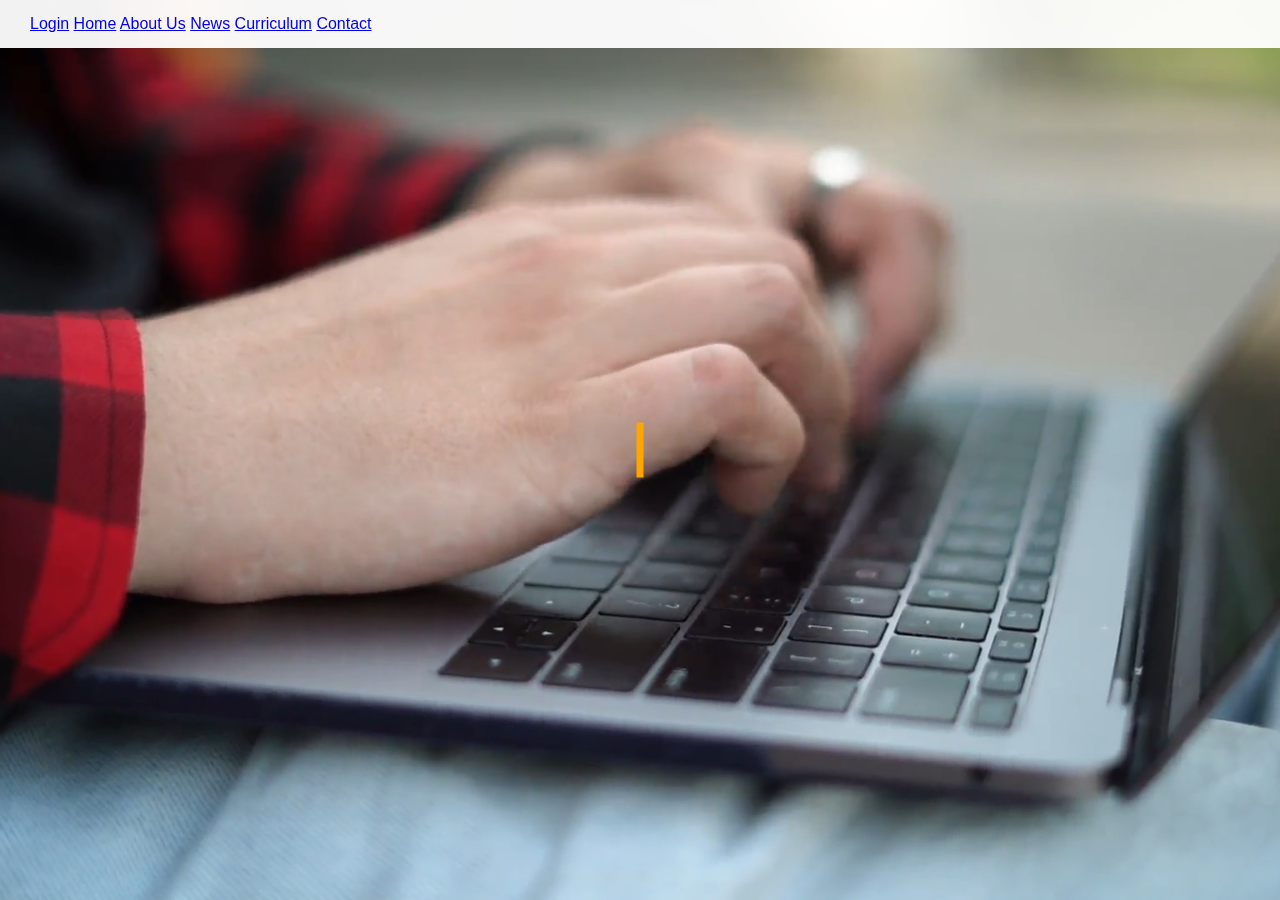
<file: index.html>
<!doctype html>
<html lang="en">

<head>
  <meta charset="utf-8">
  <meta name="viewport" content="width=device-width, initial-scale=1">
  <link rel="stylesheet" href="css/styles.css">
  <link rel="stylesheet" href="css/home_style.css">
  <title>Algebra University College</title>
</head>

<body>

  <div id="navbar-placeholder"></div>

  <script src="https://code.jquery.com/jquery-3.7.1.min.js"></script>
  <script src="js/navbar.js"></script>
  <script>
    loadNavbar();
  </script>

  <section>
    <video class="video-bg" autoplay muted loop>
      <source src="./video/typingOnlaptop.mp4" type="video/mp4">
      Your browser does not support the video tag.
    </video>

    <div class="text-overlay">
      Welcome to our website
    </div>
  </section>
</body>

</html>
</file>
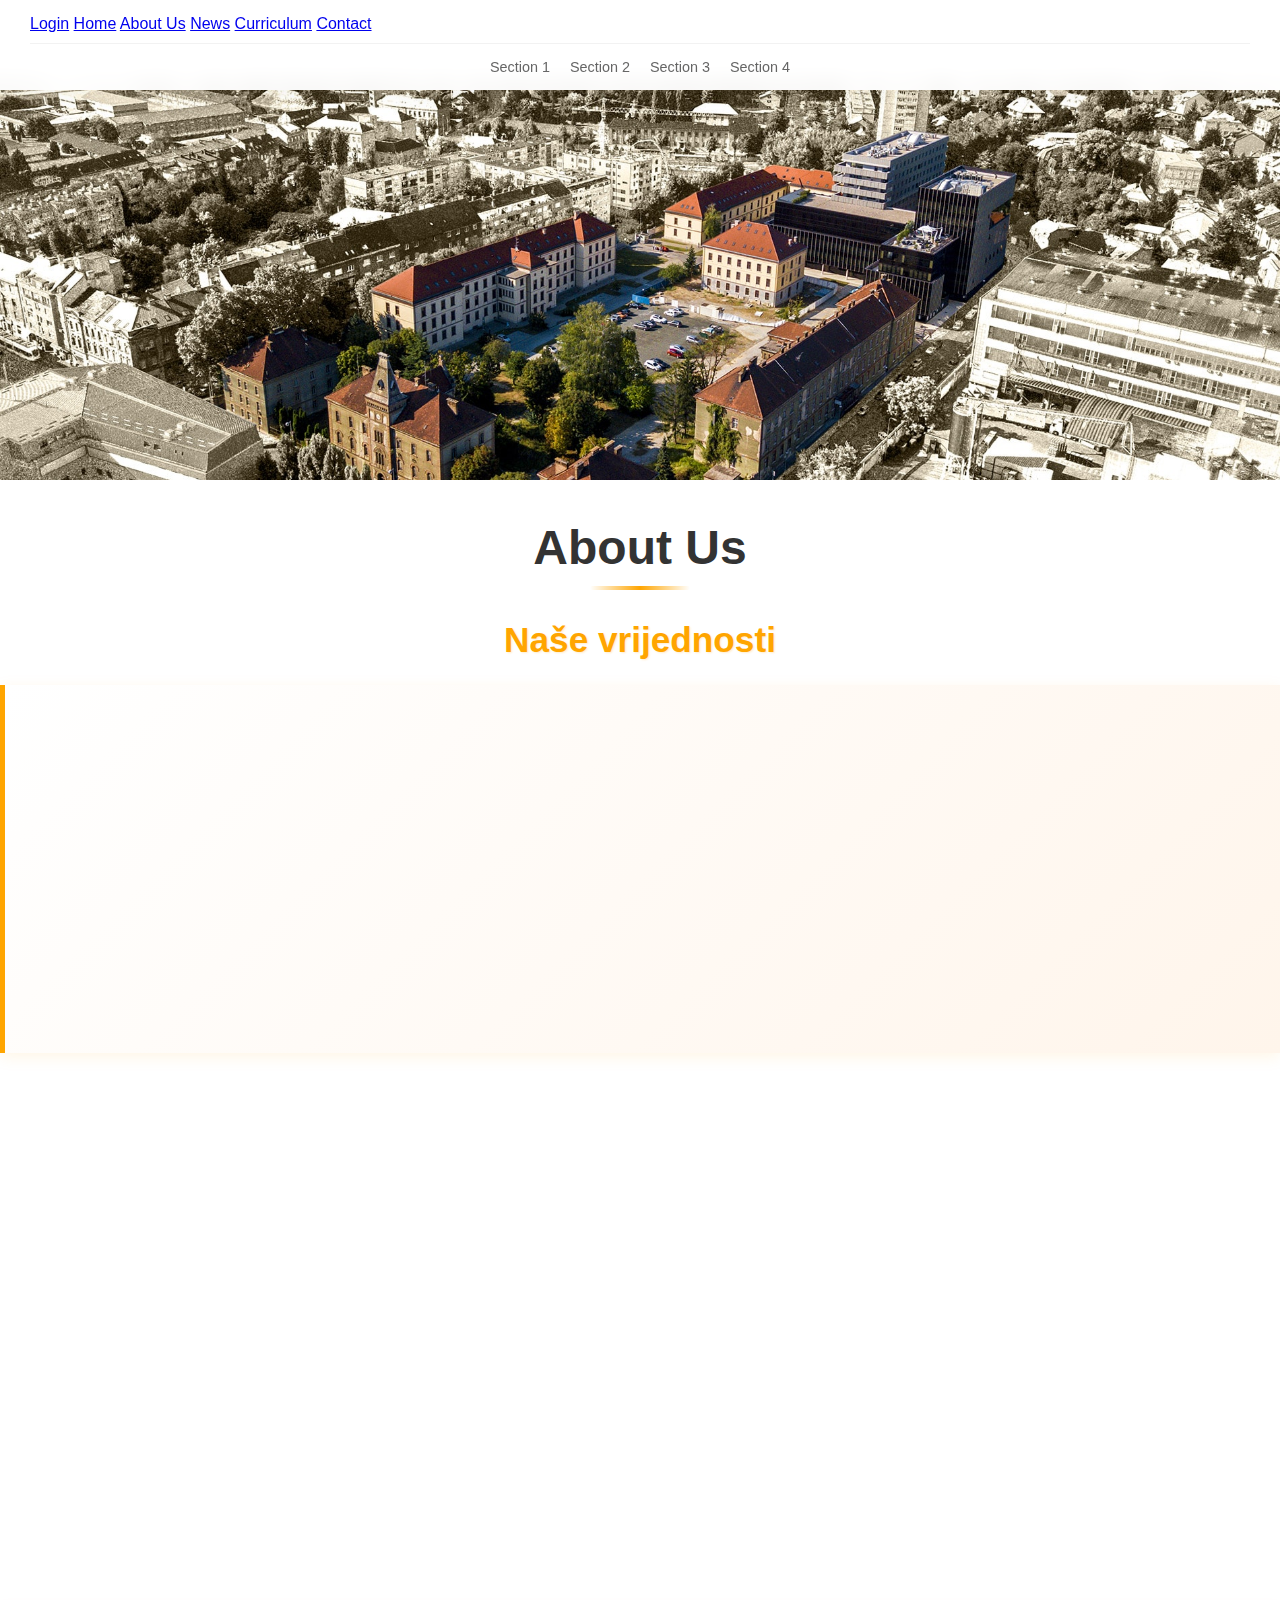
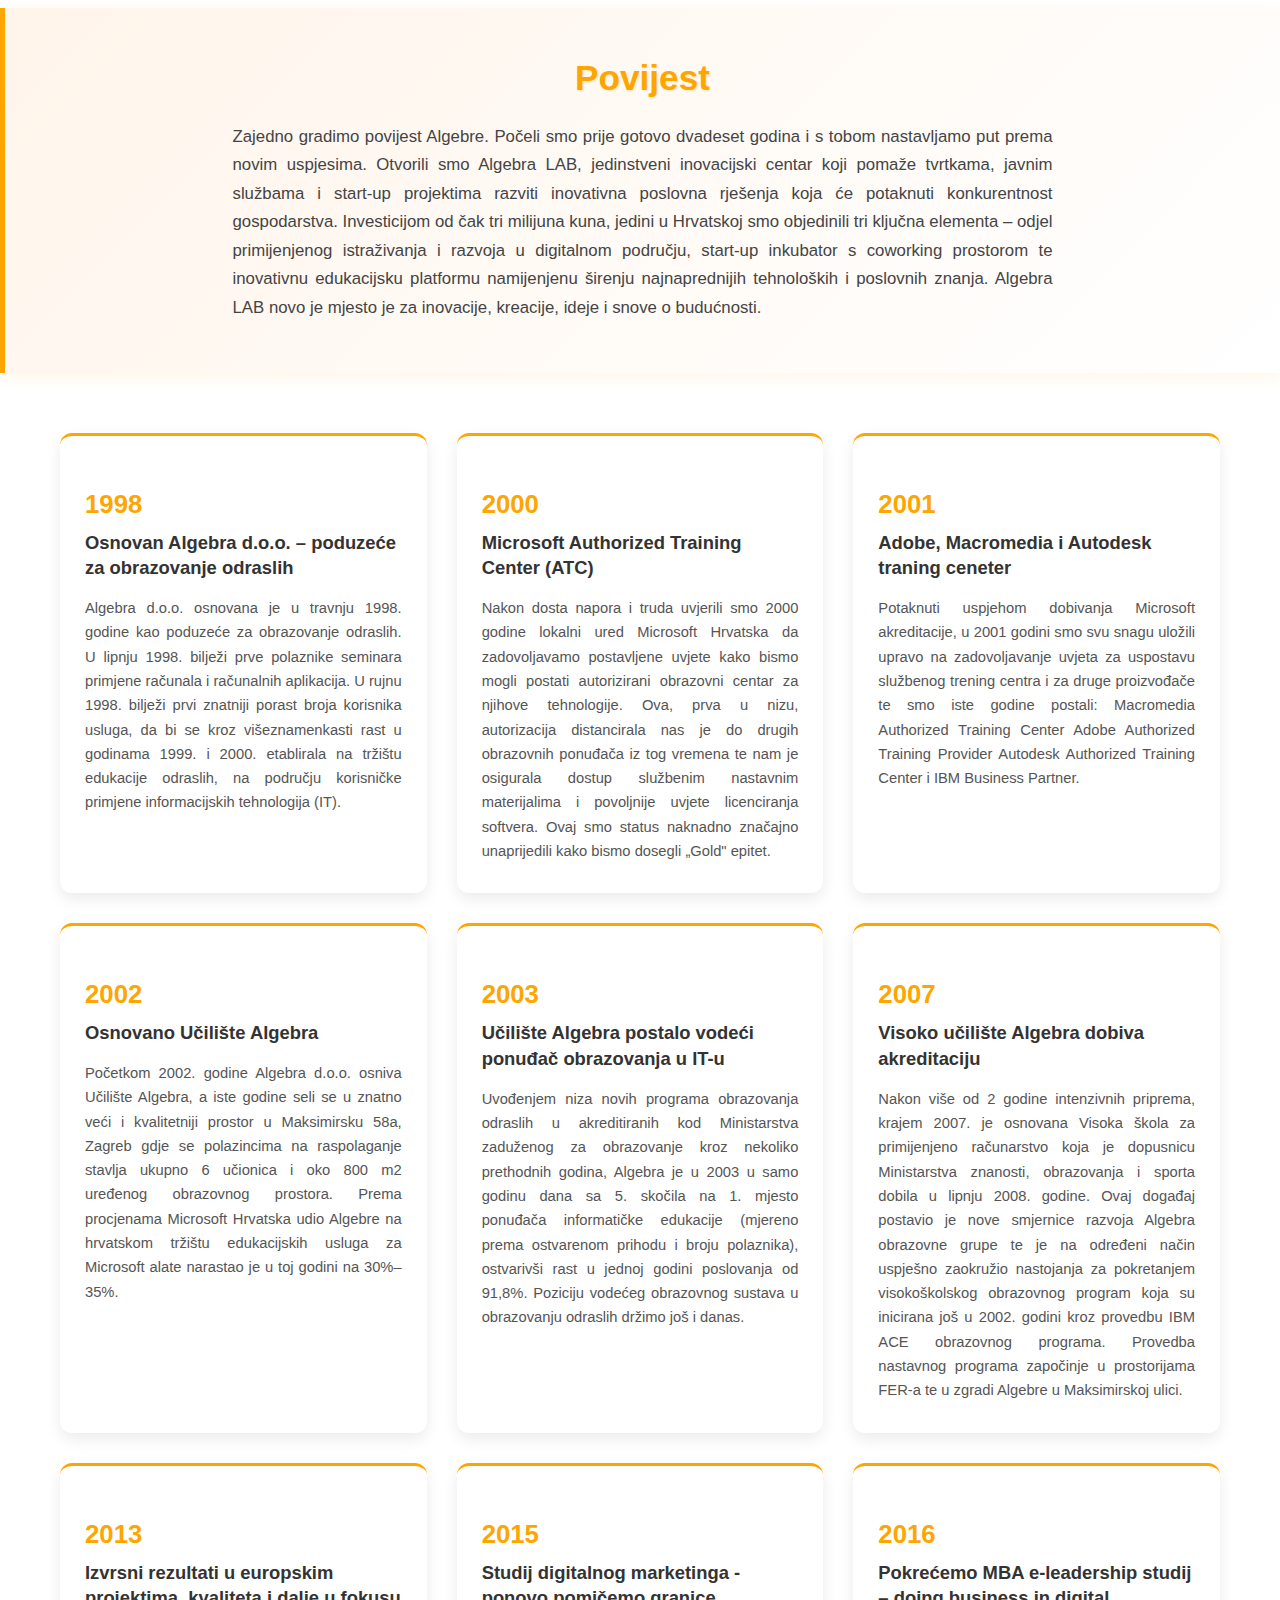
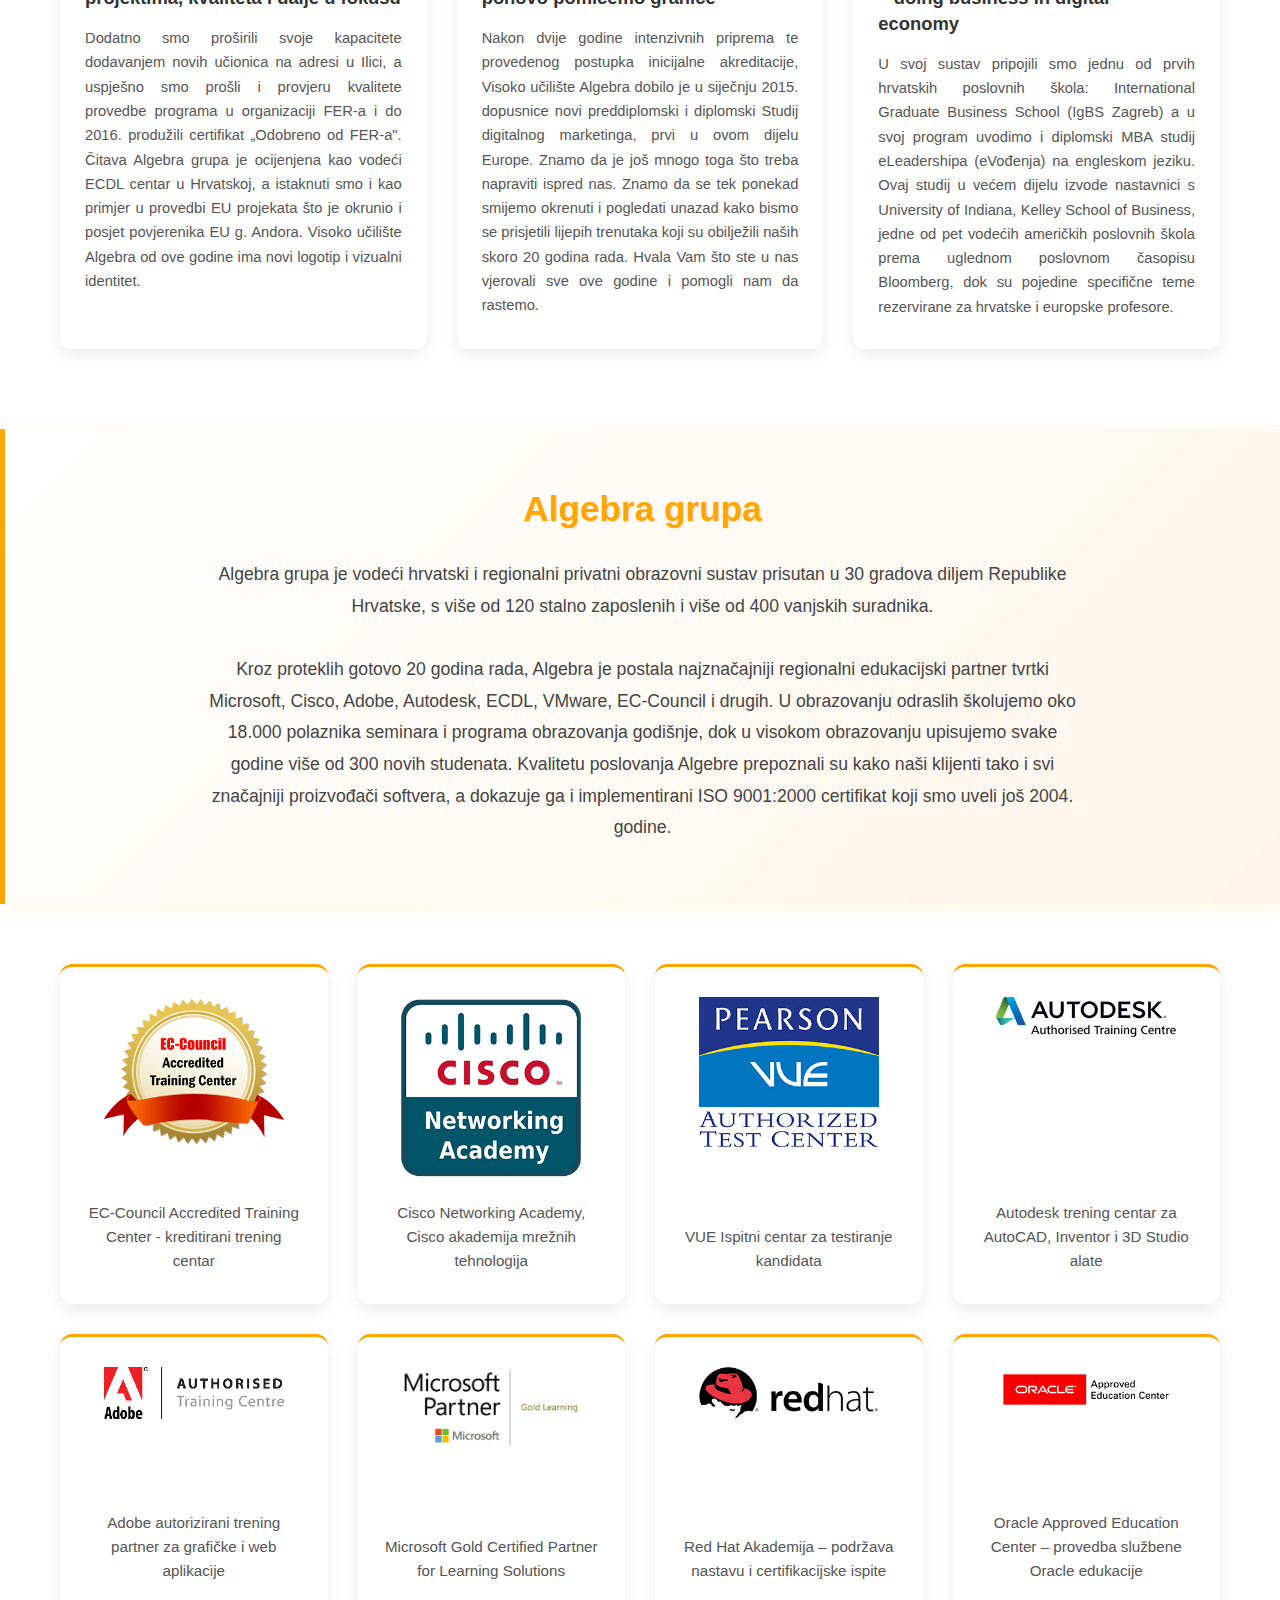
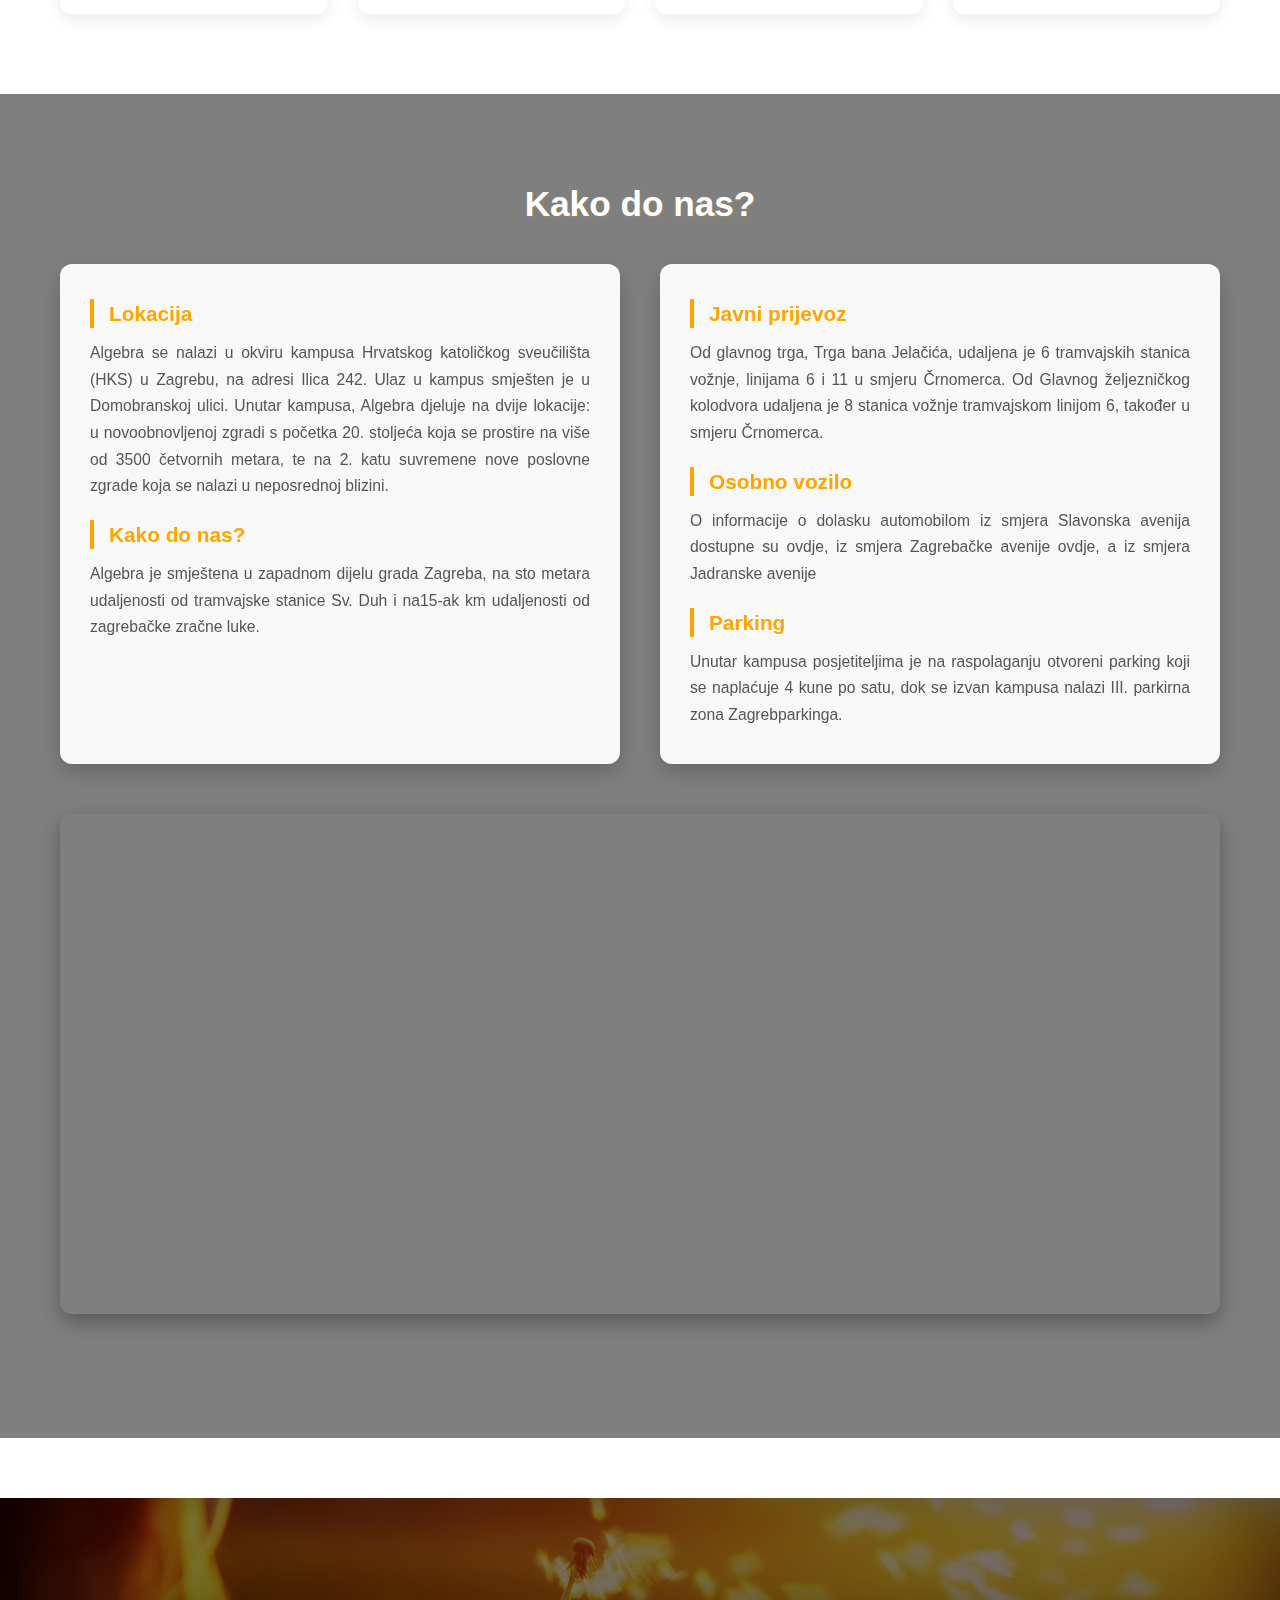
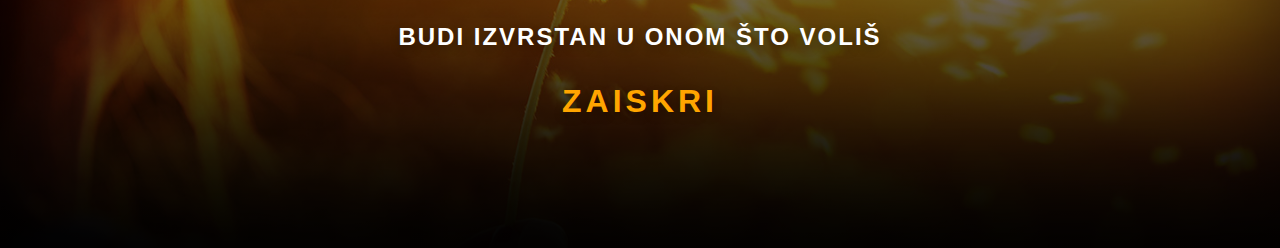
<file: pages/about.html>
<!doctype html>
<html lang="en">

<head>
  <meta charset="utf-8">
  <meta name="viewport" content="width=device-width, initial-scale=1">
  <link rel="stylesheet" href="../css/styles.css">
  <link rel="stylesheet" href="../css/about_style.css">
  <title>Algebra University College- About</title>
</head>

<body class="about-page">

  <div id="navbar-placeholder"></div>

  <script src="https://code.jquery.com/jquery-3.7.1.min.js"></script>
  <script src="../js/navbar.js"></script>
  <script>
    loadNavbar();
  </script>

  <section id="about">
    <img src="../img/kampus-iz-zraka-min-1.jpg" alt="About Us" class="top-image">
    <h1>About Us</h1>
    <h2>Naše vrijednosti</h2>
    <div class="values-intro-bg">
      <section class="values-intro">
        <p class="intro-text">
          Obećajemo pomoć u pronalasku onoga što voliš
          raditi i da ćemo te poticati na izvrsnost -
          kvalitetom programa i procesa, strastvenim
          predavačima, globalno aplikabilnim znanjem te
          poticanjem kvalitete života.
        </p>
        <p class="intro-text intro-delayed">
          Postoje vrijednosti u koje vjerujemo od prvog
          dana, koje dijele naši predavači, ali i naši
          polaznici, bez obzira imaju li oni 7 ili 77
          godina. Pomno smo odabrali atribute koji su
          odraz tih naših vrijednosti i koji su ključni u
          kreiranju jasne i jedinstvene slike o našem
          brandu.
        </p>
      </section>
    </div>

    <section class="values-grid">
      <div class="value-card">
        <h3>Specijalizirano i kvalitetno</h3>
        <p>
          Svi naši nastavni programi i procesi baziraju se na
          globalnim standardima i najrelevantnijim znanjima
          potrebnim za uspjeh na tržištu rada. Spajamo snažnu
          teorijsku podlogu s praktičnim znanjima kako bismo
          pomogli našim polaznicima da pronađu ono što vole
          raditi. Koliko smo uspješni u tome najbolje pokazuje
          činjenica da 100% naših studenata pronalazi posao
          unutar 6 mjeseci od diplome, dok čak 85% polaznika
          programa cjeloživotnog obrazovanja promijeni posao
          ili napreduje u roku 3 mjeseca nakon završetka
          programa.
        </p>
      </div>

      <div class="value-card">
        <h3>Izbalansirano</h3>
        <p>
          Obrazovanje za nas podrazumijeva akademsku, ali i
          društvenu komponentu čovjeka. Snažno vjerujemo da je
          čovjek spreman na napredak tek kada pronađe
          ravnotežu u životu. Stoga kreiramo okruženje koje će
          u jednakoj mjeri poticati kvalitetu obrazovanja i
          ispunjen i kvalitetan život. Ulaganje u obrazovanje
          uvijek znači ulaganje u sebe. Vjerujemo da upravo
          upisom studija ili programa obrazovanja postižemo
          balans između svakodnevnih obveza i kvalitetnog
          vremena koje odvajamo za sebe.
        </p>
      </div>

      <div class="value-card">
        <h3>Izvrsnost</h3>
        <p>
          Izvrsnost je ključna emocionalna diferencijacija
          našeg branda – pomažemo našim polaznicima i
          studentima da pronađu ono što vole raditi i postanu
          izvrsni u tome. Našu izvrsnost dokazuju brojna
          priznanja i certifikati za kvalitetu naših nastavnih
          programa i procesa, ali i vrhunski strastveni
          predavači koji prenose tu iskru na sve studente i
          polaznike koji dođu u Algebru. Na putu do pronalaska
          onog što volimo postoji onaj trenutak kad shvatimo
          da mi to možemo i mi to želimo raditi, mi taj moment
          nazivamo iskra, zato želimo da svi koji su dio
          Algebre postanu izvrsni u onom što vole raditi
          odnosno da zaiskre u Algebri.
        </p>
      </div>
    </section>
    <section id="povijest">
      <div class="history-intro-bg">
        <h2>Povijest</h2>
        <p>
          Zajedno gradimo povijest Algebre. Počeli smo
          prije gotovo dvadeset godina i s tobom
          nastavljamo put prema novim uspjesima.
          Otvorili smo Algebra LAB, jedinstveni
          inovacijski centar koji pomaže tvrtkama, javnim
          službama i start-up projektima razviti
          inovativna poslovna rješenja koja će potaknuti
          konkurentnost gospodarstva. Investicijom od čak
          tri milijuna kuna, jedini u Hrvatskoj smo
          objedinili tri ključna elementa – odjel
          primijenjenog istraživanja i razvoja u
          digitalnom području, start-up inkubator s
          coworking prostorom te inovativnu edukacijsku
          platformu namijenjenu širenju najnaprednijih
          tehnoloških i poslovnih znanja. Algebra LAB novo
          je mjesto je za inovacije, kreacije, ideje i
          snove o budućnosti.
        </p>
      </div>

      <div id="boxes">
        <div class="history-box">
          <h3 data-year="1998">Osnovan Algebra d.o.o. – poduzeće za obrazovanje odraslih</h3>
          <p>Algebra d.o.o. osnovana je u travnju 1998. godine
            kao poduzeće za obrazovanje odraslih. U lipnju 1998.
            bilježi prve polaznike seminara primjene računala i
            računalnih aplikacija. U rujnu 1998. bilježi prvi
            znatniji porast broja korisnika usluga, da bi se
            kroz višeznamenkasti rast u godinama 1999. i 2000.
            etablirala na tržištu edukacije odraslih, na
            području korisničke primjene informacijskih
            tehnologija (IT).</p>
        </div>

        <div class="history-box">
          <h3 data-year="2000">Microsoft Authorized Training Center (ATC)</h3>
          <p>Nakon dosta napora i truda uvjerili smo 2000 godine
            lokalni ured Microsoft Hrvatska da zadovoljavamo
            postavljene uvjete kako bismo mogli postati
            autorizirani obrazovni centar za njihove
            tehnologije. Ova, prva u nizu, autorizacija
            distancirala nas je do drugih obrazovnih ponuđača iz
            tog vremena te nam je osigurala dostup službenim
            nastavnim materijalima i povoljnije uvjete
            licenciranja softvera. Ovaj smo status naknadno
            značajno unaprijedili kako bismo dosegli „Gold"
            epitet.</p>
        </div>

        <div class="history-box">
          <h3 data-year="2001">Adobe, Macromedia i Autodesk traning ceneter</h3>
          <p>Potaknuti uspjehom dobivanja Microsoft akreditacije,
            u 2001 godini smo svu snagu uložili upravo na
            zadovoljavanje uvjeta za uspostavu službenog trening
            centra i za druge proizvođače te smo iste godine
            postali: Macromedia Authorized Training Center Adobe
            Authorized Training Provider Autodesk Authorized
            Training Center i IBM Business Partner.</p>
        </div>

        <div class="history-box">
          <h3 data-year="2002">Osnovano Učilište Algebra</h3>
          <p>Početkom 2002. godine Algebra d.o.o. osniva Učilište
            Algebra, a iste godine seli se u znatno veći i
            kvalitetniji prostor u Maksimirsku 58a, Zagreb gdje
            se polazincima na raspolaganje stavlja ukupno 6
            učionica i oko 800 m2 uređenog obrazovnog prostora.
            Prema procjenama Microsoft Hrvatska udio Algebre na
            hrvatskom tržištu edukacijskih usluga za Microsoft
            alate narastao je u toj godini na 30%–35%.</p>
        </div>

        <div class="history-box">
          <h3 data-year="2003">Učilište Algebra postalo vodeći ponuđač obrazovanja u IT-u</h3>
          <p>Uvođenjem niza novih programa obrazovanja odraslih u
            akreditiranih kod Ministarstva zaduženog za
            obrazovanje kroz nekoliko prethodnih godina, Algebra
            je u 2003 u samo godinu dana sa 5. skočila na 1.
            mjesto ponuđača informatičke edukacije (mjereno
            prema ostvarenom prihodu i broju polaznika),
            ostvarivši rast u jednoj godini poslovanja od 91,8%.
            Poziciju vodećeg obrazovnog sustava u obrazovanju
            odraslih držimo još i danas.</p>
        </div>

        <div class="history-box">
          <h3 data-year="2007">Visoko učilište Algebra dobiva akreditaciju</h3>
          <p>Nakon više od 2 godine intenzivnih priprema, krajem
            2007. je osnovana Visoka škola za primijenjeno
            računarstvo koja je dopusnicu Ministarstva znanosti,
            obrazovanja i sporta dobila u lipnju 2008. godine.
            Ovaj događaj postavio je nove smjernice razvoja
            Algebra obrazovne grupe te je na određeni način
            uspješno zaokružio nastojanja za pokretanjem
            visokoškolskog obrazovnog program koja su inicirana
            još u 2002. godini kroz provedbu IBM ACE obrazovnog
            programa. Provedba nastavnog programa započinje u
            prostorijama FER-a te u zgradi Algebre u
            Maksimirskoj ulici.</p>
        </div>

        <div class="history-box">
          <h3 data-year="2013">Izvrsni rezultati u europskim projektima, kvaliteta i dalje u fokusu</h3>
          <p>Dodatno smo proširili svoje kapacitete dodavanjem
            novih učionica na adresi u Ilici, a uspješno smo
            prošli i provjeru kvalitete provedbe programa u
            organizaciji FER-a i do 2016. produžili certifikat
            „Odobreno od FER-a". Čitava Algebra grupa je
            ocijenjena kao vodeći ECDL centar u Hrvatskoj, a
            istaknuti smo i kao primjer u provedbi EU projekata
            što je okrunio i posjet povjerenika EU g. Andora.
            Visoko učilište Algebra od ove godine ima novi
            logotip i vizualni identitet.</p>
        </div>

        <div class="history-box">
          <h3 data-year="2015">Studij digitalnog marketinga - ponovo pomičemo granice</h3>
          <p>Nakon dvije godine intenzivnih priprema te
            provedenog postupka inicijalne akreditacije, Visoko
            učilište Algebra dobilo je u siječnju 2015.
            dopusnice novi preddiplomski i diplomski Studij
            digitalnog marketinga, prvi u ovom dijelu Europe.
            Znamo da je još mnogo toga što treba napraviti
            ispred nas. Znamo da se tek ponekad smijemo okrenuti
            i pogledati unazad kako bismo se prisjetili lijepih
            trenutaka koji su obilježili naših skoro 20 godina
            rada. Hvala Vam što ste u nas vjerovali sve ove
            godine i pomogli nam da rastemo.</p>
        </div>

        <div class="history-box">
          <h3 data-year="2016">Pokrećemo MBA e-leadership studij – doing business in digital economy</h3>
          <p>U svoj sustav pripojili smo jednu od prvih hrvatskih
            poslovnih škola: International Graduate Business
            School (IgBS Zagreb) a u svoj program uvodimo i
            diplomski MBA studij eLeadershipa (eVođenja) na
            engleskom jeziku. Ovaj studij u većem dijelu izvode
            nastavnici s University of Indiana, Kelley School of
            Business, jedne od pet vodećih američkih poslovnih
            škola prema uglednom poslovnom časopisu Bloomberg,
            dok su pojedine specifične teme rezervirane za
            hrvatske i europske profesore.</p>
        </div>
      </div>
    </section>
    <section id="Algebra-grupa">
      <div class="grupa-intro-bg">
        <h2>Algebra grupa</h2>
        <div class="grupa-intro-text">
          Algebra grupa je vodeći hrvatski i regionalni
          privatni obrazovni sustav prisutan u 30 gradova
          diljem Republike Hrvatske, s više od 120 stalno
          zaposlenih i više od 400 vanjskih suradnika.
          <br><br>
          Kroz proteklih gotovo 20 godina rada, Algebra je
          postala najznačajniji regionalni edukacijski
          partner tvrtki Microsoft, Cisco, Adobe,
          Autodesk, ECDL, VMware, EC-Council i drugih. U
          obrazovanju odraslih školujemo oko 18.000
          polaznika seminara i programa obrazovanja
          godišnje, dok u visokom obrazovanju upisujemo
          svake godine više od 300 novih studenata.
          Kvalitetu poslovanja Algebre prepoznali su kako
          naši klijenti tako i svi značajniji proizvođači
          softvera, a dokazuje ga i implementirani ISO
          9001:2000 certifikat koji smo uveli još 2004.
          godine.
        </div>
      </div>

      <div id="partners">
        <div class="partners-row">
          <div class="partner-item">
            <div>
              <img src="../img/EC-Council.png" alt="EC-Council">
            </div>
            <p>EC-Council Accredited Training Center - kreditirani
              trening centar</p>
          </div>
          <div class="partner-item">
            <div>
              <img src="../img/1024px-Cisco_academy.png" alt="Cisco Academy">
            </div>
            <p>Cisco Networking Academy, Cisco akademija mrežnih
              tehnologija</p>
          </div>
          <div class="partner-item">
            <div>
              <img src="../img/VUElogo.jpg" alt="VUE">
            </div>
            <p>VUE Ispitni centar za testiranje kandidata</p>
          </div>
          <div class="partner-item">
            <div>
              <img src="../img/autodesk.png" alt="Autodesk">
            </div>
            <p>Autodesk trening centar za AutoCAD, Inventor i 3D
              Studio alate</p>
          </div>
        </div>

        <div class="partners-row">
          <div class="partner-item">
            <div>
              <img src="../img/auth_training_cntr.gif" alt="Adobe">
            </div>
            <p>Adobe autorizirani trening partner za grafičke i web
              aplikacije</p>
          </div>
          <div class="partner-item">
            <div>
              <img src="../img/ms_novo.png" alt="Microsoft">
            </div>
            <p>Microsoft Gold Certified Partner for Learning
              Solutions</p>
          </div>
          <div class="partner-item">
            <div>
              <img src="../img/redhatLogo.png" alt="Red Hat">
            </div>
            <p>Red Hat Akademija – podržava nastavu i
              certifikacijske ispite</p>
          </div>
          <div class="partner-item">
            <div>
              <img src="../img/oracleLogo.png" alt="Oracle">
            </div>
            <p>Oracle Approved Education Center – provedba službene
              Oracle edukacije</p>
          </div>
        </div>
      </div>
    </section>


    <section id="kakodonas">
      <div class="contact-bg">
        <h2>Kako do nas?</h2>

        <div class="contact-columns">
          <div class="contact-col">
            <h3>Lokacija</h3>
            <p>
              Algebra se nalazi u okviru kampusa Hrvatskog
              katoličkog sveučilišta (HKS) u Zagrebu, na
              adresi Ilica 242. Ulaz u kampus smješten je
              u Domobranskoj ulici. Unutar kampusa,
              Algebra djeluje na dvije lokacije: u
              novoobnovljenoj zgradi s početka 20.
              stoljeća koja se prostire na više od 3500
              četvornih metara, te na 2. katu suvremene
              nove poslovne zgrade koja se nalazi u
              neposrednoj blizini.
            </p>

            <h3>Kako do nas?</h3>
            <p>
              Algebra je smještena u zapadnom dijelu grada
              Zagreba, na sto metara udaljenosti od
              tramvajske stanice Sv. Duh i na15-ak km
              udaljenosti od zagrebačke zračne luke.
            </p>
          </div>

          <div class="contact-col">
            <h3>Javni prijevoz</h3>
            <p>
              Od glavnog trga, Trga bana Jelačića,
              udaljena je 6 tramvajskih stanica vožnje,
              linijama 6 i 11 u smjeru Črnomerca. Od
              Glavnog željezničkog kolodvora udaljena je 8
              stanica vožnje tramvajskom linijom 6,
              također u smjeru Črnomerca.
            </p>

            <h3>Osobno vozilo</h3>
            <p>
              O informacije o dolasku automobilom iz
              smjera Slavonska avenija dostupne su ovdje,
              iz smjera Zagrebačke avenije ovdje, a iz
              smjera Jadranske avenije
            </p>

            <h3>Parking</h3>
            <p>
              Unutar kampusa posjetiteljima je na
              raspolaganju otvoreni parking koji se
              naplaćuje 4 kune po satu, dok se izvan
              kampusa nalazi III. parkirna zona
              Zagrebparkinga.
            </p>
          </div>
        </div>

        <div id="embeddedmap">
          <iframe
            src="https://www.google.com/maps/embed?pb=!1m14!1m8!1m3!1d2198.0432713627733!2d15.9385309!3d45.8102609!3m2!1i1024!2i768!4f13.1!3m3!1m2!1s0x4765d6d74e265877%3A0x1a4f4eae9fc461c5!2sAlgebra%20University!5e1!3m2!1sfr!2shr!4v1766154974181!5m2!1sfr!2shr"
            width="600" height="450" style="border:0;" allowfullscreen="" loading="lazy"
            referrerpolicy="no-referrer-when-downgrade">
          </iframe>
        </div>
      </div>
    </section>

    <div id="footer-placeholder"></div>
    <script src="../js/footer.js"></script>
    <script>loadFooter();</script>
</body>

</html>
</file>
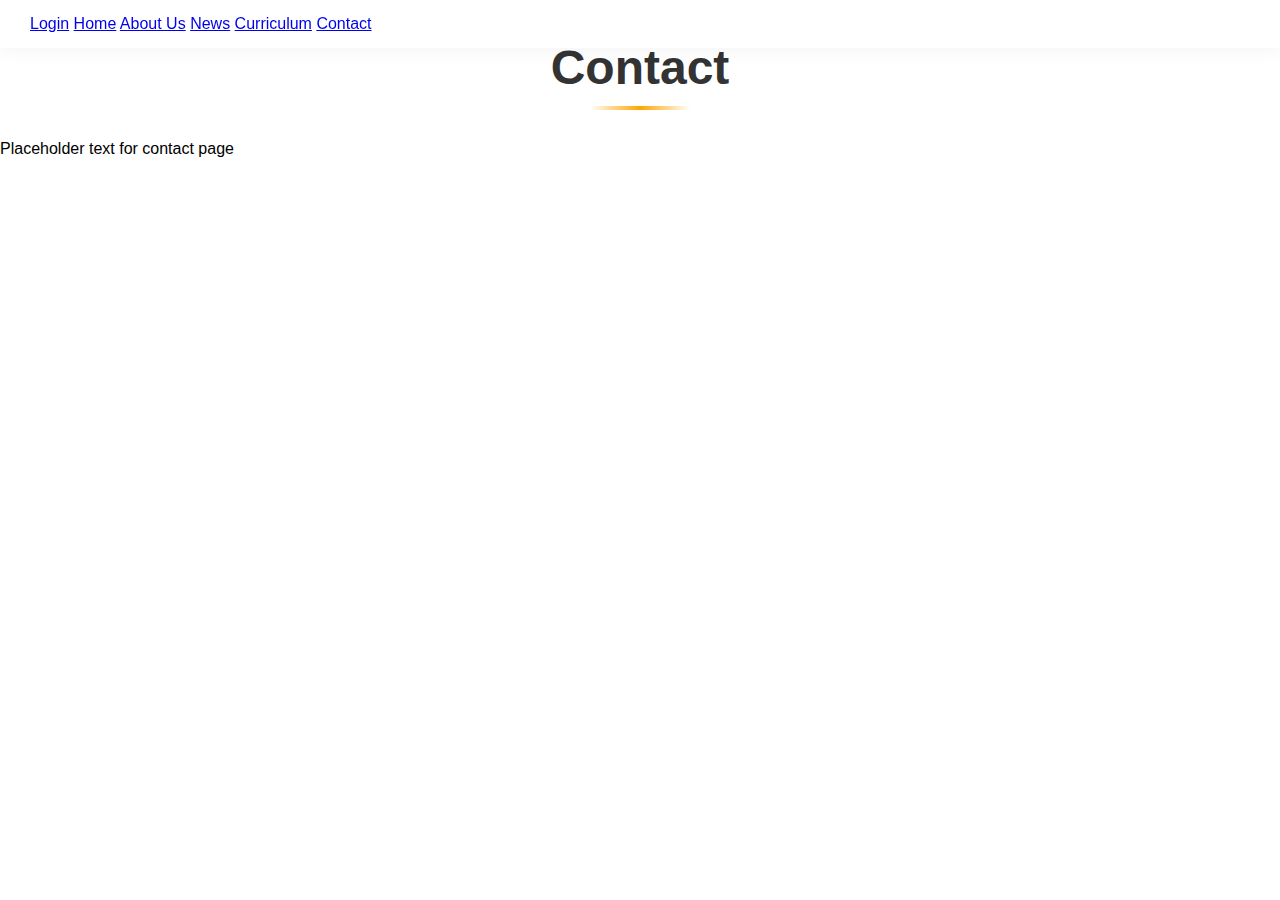
<file: pages/contact.html>
<!doctype html>
<html lang="en">

<head>
  <meta charset="utf-8">
  <meta name="viewport" content="width=device-width, initial-scale=1">
  <link rel="stylesheet" href="../css/styles.css">
  <title>Algebra University College- Contact</title>
</head>

<body>

  <div id="navbar-placeholder"></div>

  <script src="../js/navbar.js"></script>
  <script>
    loadNavbar();
  </script>
  <section>
    <h1>Contact</h1>
    <p>Placeholder text for contact page</p>
  </section>
</body>

</html>
</file>
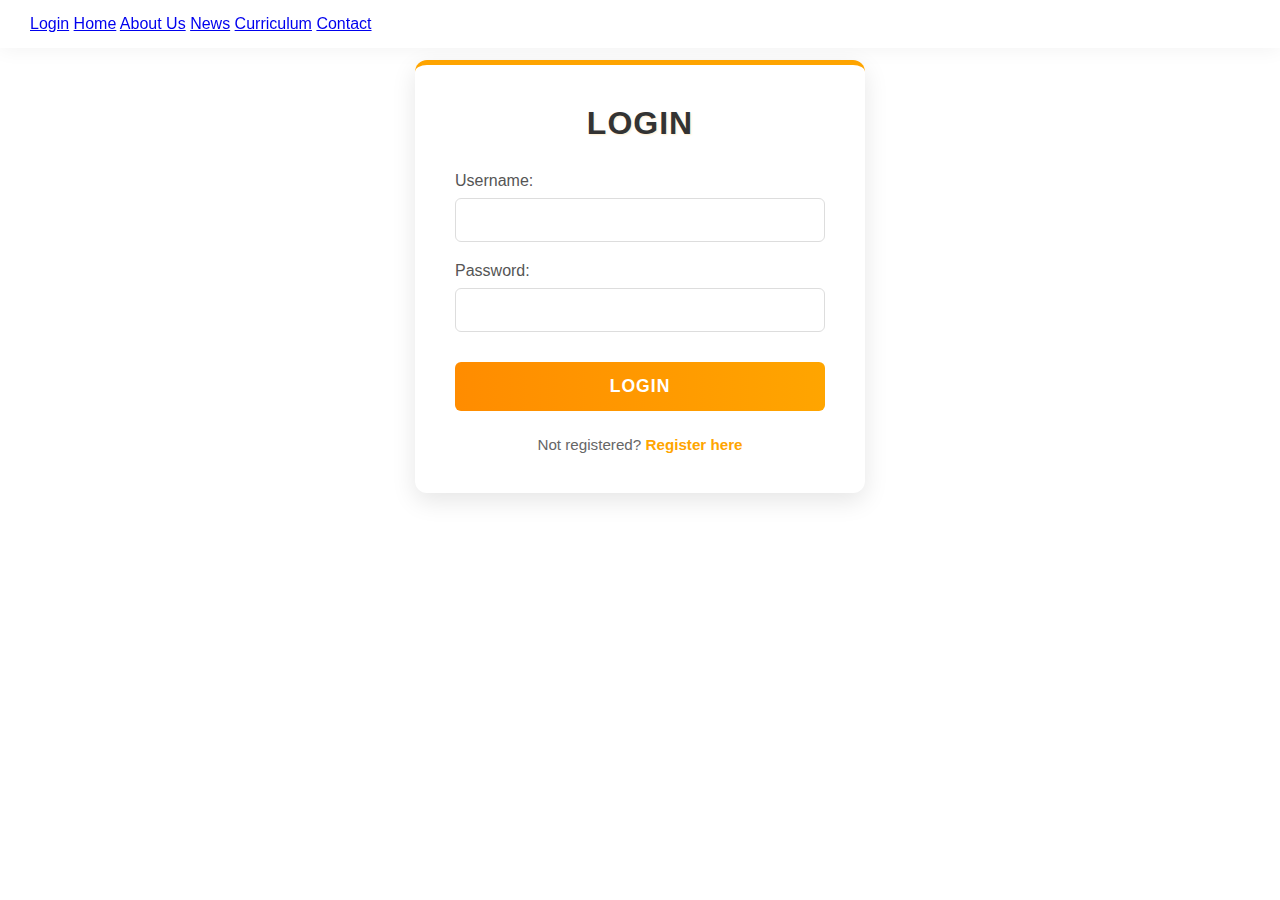
<file: pages/curriculum.html>
<!DOCTYPE html>
<html lang="en">

<head>
  <meta charset="UTF-8">
  <meta name="viewport" content="width=device-width, initial-scale=1.0">
  <title>Curriculum - Algebra University College</title>
  <link rel="stylesheet" href="../css/styles.css">
  <link rel="stylesheet" href="../css/curriculum_style.css">
</head>

<body>

  <div id="navbar-placeholder"></div>
  <script src="https://code.jquery.com/jquery-3.7.1.min.js"></script>
  <script src="../js/navbar.js"></script>
  <script>
    loadNavbar();
  </script>

  <main>
    <div class="curriculum-container">
      <div class="curriculum-header">
        <h1>Curriculum Overview</h1>
        <p>Explore our courses and build your study plan.</p>

        <div class="search-container">
          <input type="text" id="course-search" class="search-input"
            placeholder="Search for a course (e.g., 'Engleski Jezik')...">
          <div id="autocomplete-list" class="autocomplete-items"></div>
        </div>
      </div>

      <!-- Selected Course Details -->
      <div id="course-details" class="course-details-card"></div>

      <!-- Curriculum Table -->
      <div class="table-container">
        <table id="curriculum-table" class="curriculum-table">
          <thead>
            <tr>
              <th>Course</th>
              <th>ECTS</th>
              <th>Hours</th>
              <th>Semester</th>
              <th>Action</th>
            </tr>
          </thead>
          <tbody>
            <tr>
              <td colspan="5" style="text-align:center; color:#999;">No courses selected</td>
            </tr>
          </tbody>
          <tfoot>
            <tr>
              <td>Totals</td>
              <td id="total-ects">0</td>
              <td id="total-hours">0</td>
              <td colspan="2"></td>
            </tr>
          </tfoot>
        </table>
      </div>
    </div>
  </main>

  <script src="../js/curriculum.js"></script>

  <div id="footer-placeholder"></div>
  <script src="../js/footer.js"></script>
  <script>loadFooter();</script>

</body>

</html>
</file>
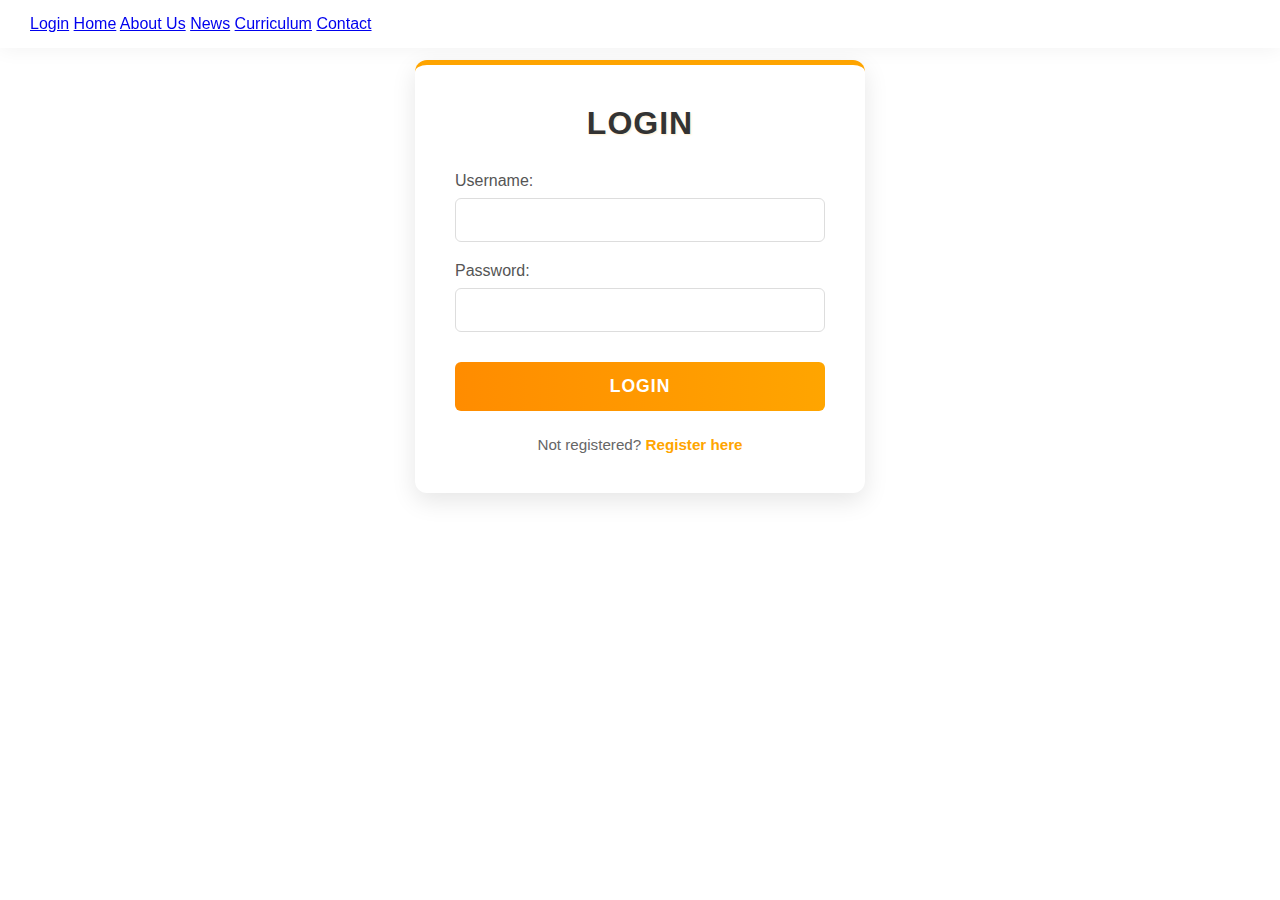
<file: pages/login.html>
<!DOCTYPE html>
<html lang="en">

<head>
  <meta charset="UTF-8">
  <meta name="viewport" content="width=device-width, initial-scale=1.0">
  <title>Login - Algebra University College</title>
  <link rel="stylesheet" href="../css/styles.css">
  <link rel="stylesheet" href="../css/login_style.css">
</head>

<body>

  <div id="navbar-placeholder"></div>

  <main>
    <div id="login-container">
      <h2>Login</h2>
      <form id="login-form">
        <div>
          <label for="login-username">Username:</label>
          <input type="text" id="login-username" name="username" required>
        </div>
        <div>
          <label for="login-password">Password:</label>
          <input type="password" id="login-password" name="password" required>
        </div>
        <button type="submit">Login</button>
        <p id="login-error" style="color: red; display: none;"></p>
      </form>
      <p>Not registered? <a href="#" id="show-register">Register here</a></p>
    </div>

    <div id="register-container" style="display: none;">
      <h2>Register</h2>
      <form id="register-form">
        <div>
          <label for="register-username">Username:</label>
          <input type="text" id="register-username" name="username" required>
        </div>
        <div>
          <label for="register-password">Password:</label>
          <input type="password" id="register-password" name="password" required>
        </div>
        <button type="submit">Register</button>
        <p id="register-error" style="color: red; display: none;"></p>
      </form>
      <p>Already registered? <a href="#" id="show-login">Login here</a></p>
    </div>
  </main>

  <script src="https://code.jquery.com/jquery-3.7.1.min.js"></script>
  <script src="../js/navbar.js"></script>
  <script src="../js/auth.js"></script>
  <script>
    loadNavbar();
    initLoginPage();
  </script>

</body>

</html>
</file>
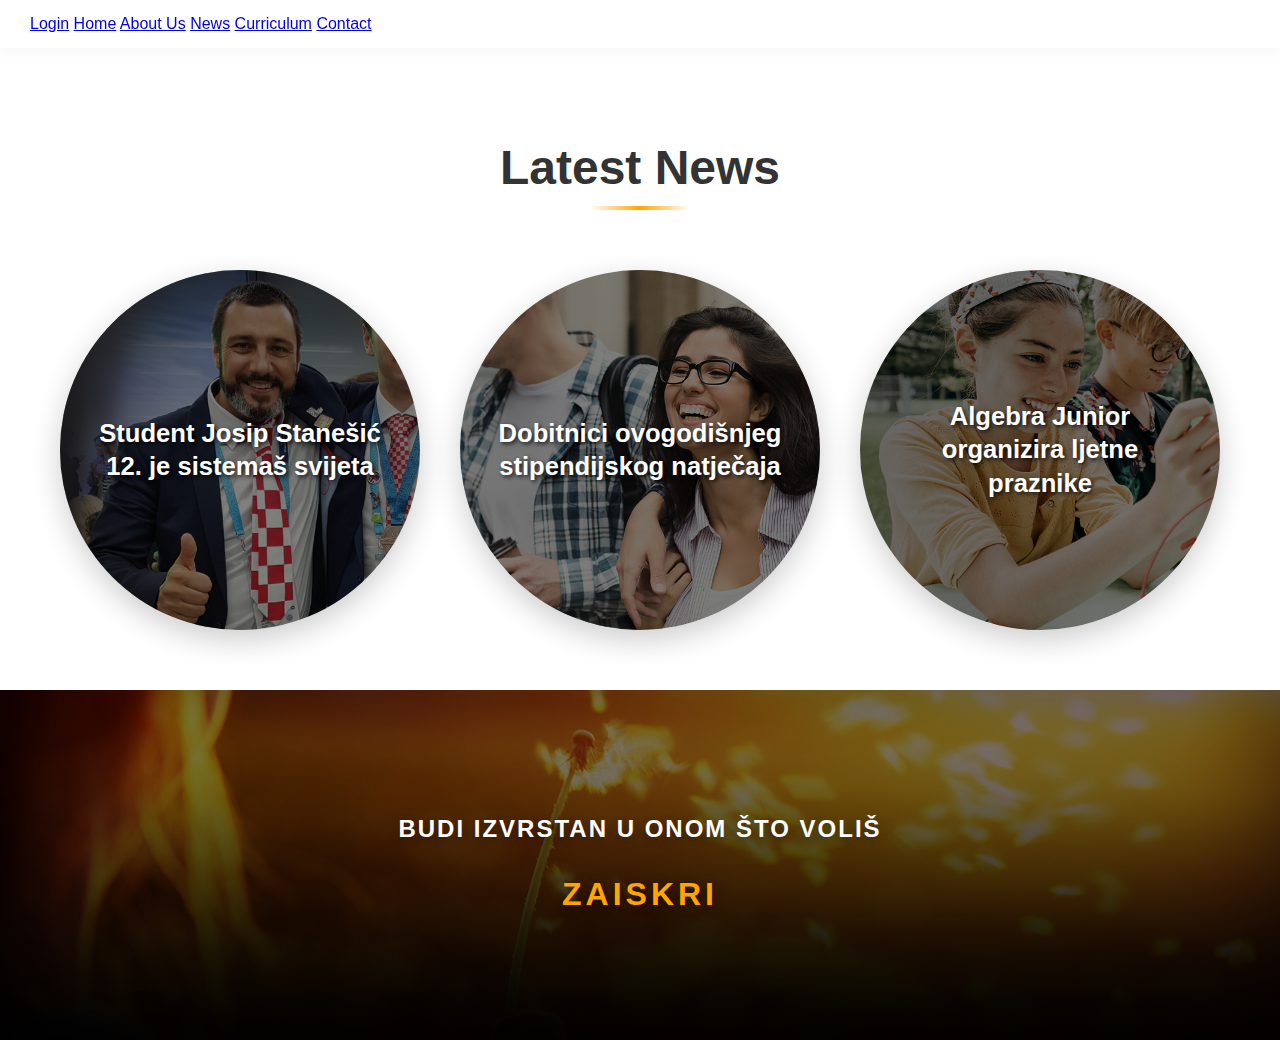
<file: pages/news.html>
<!doctype html>
<html lang="en">

<head>
  <meta charset="utf-8">
  <meta name="viewport" content="width=device-width, initial-scale=1">
  <link rel="stylesheet" href="../css/styles.css">
  <link rel="stylesheet" href="../css/news_style.css">
  <title>Algebra University College- News</title>
</head>

<body>

  <div id="navbar-placeholder"></div>

  <script src="https://code.jquery.com/jquery-3.7.1.min.js"></script>
  <script src="../js/navbar.js"></script>
  <script>
    loadNavbar();
  </script>

  <section id="news">
    <h1>Latest News</h1>

    <div class="news-grid">
      <a href="articles/article1.html" class="news-bubble">
        <div class="bubble-overlay">
          <h2>Student Josip Stanešić 12. je sistemaš svijeta</h2>
        </div>
      </a>

      <a href="articles/article2.html" class="news-bubble bubble-2">
        <div class="bubble-overlay">
          <h2>Dobitnici ovogodišnjeg stipendijskog natječaja</h2>
        </div>
      </a>

      <a href="articles/article3.html" class="news-bubble bubble-3">
        <div class="bubble-overlay">
          <h2>Algebra Junior organizira ljetne praznike</h2>
        </div>
      </a>
    </div>
  </section>

  <div id="footer-placeholder"></div>
  <script src="../js/footer.js"></script>
  <script>loadFooter();</script>

</body>

</html>
</file>
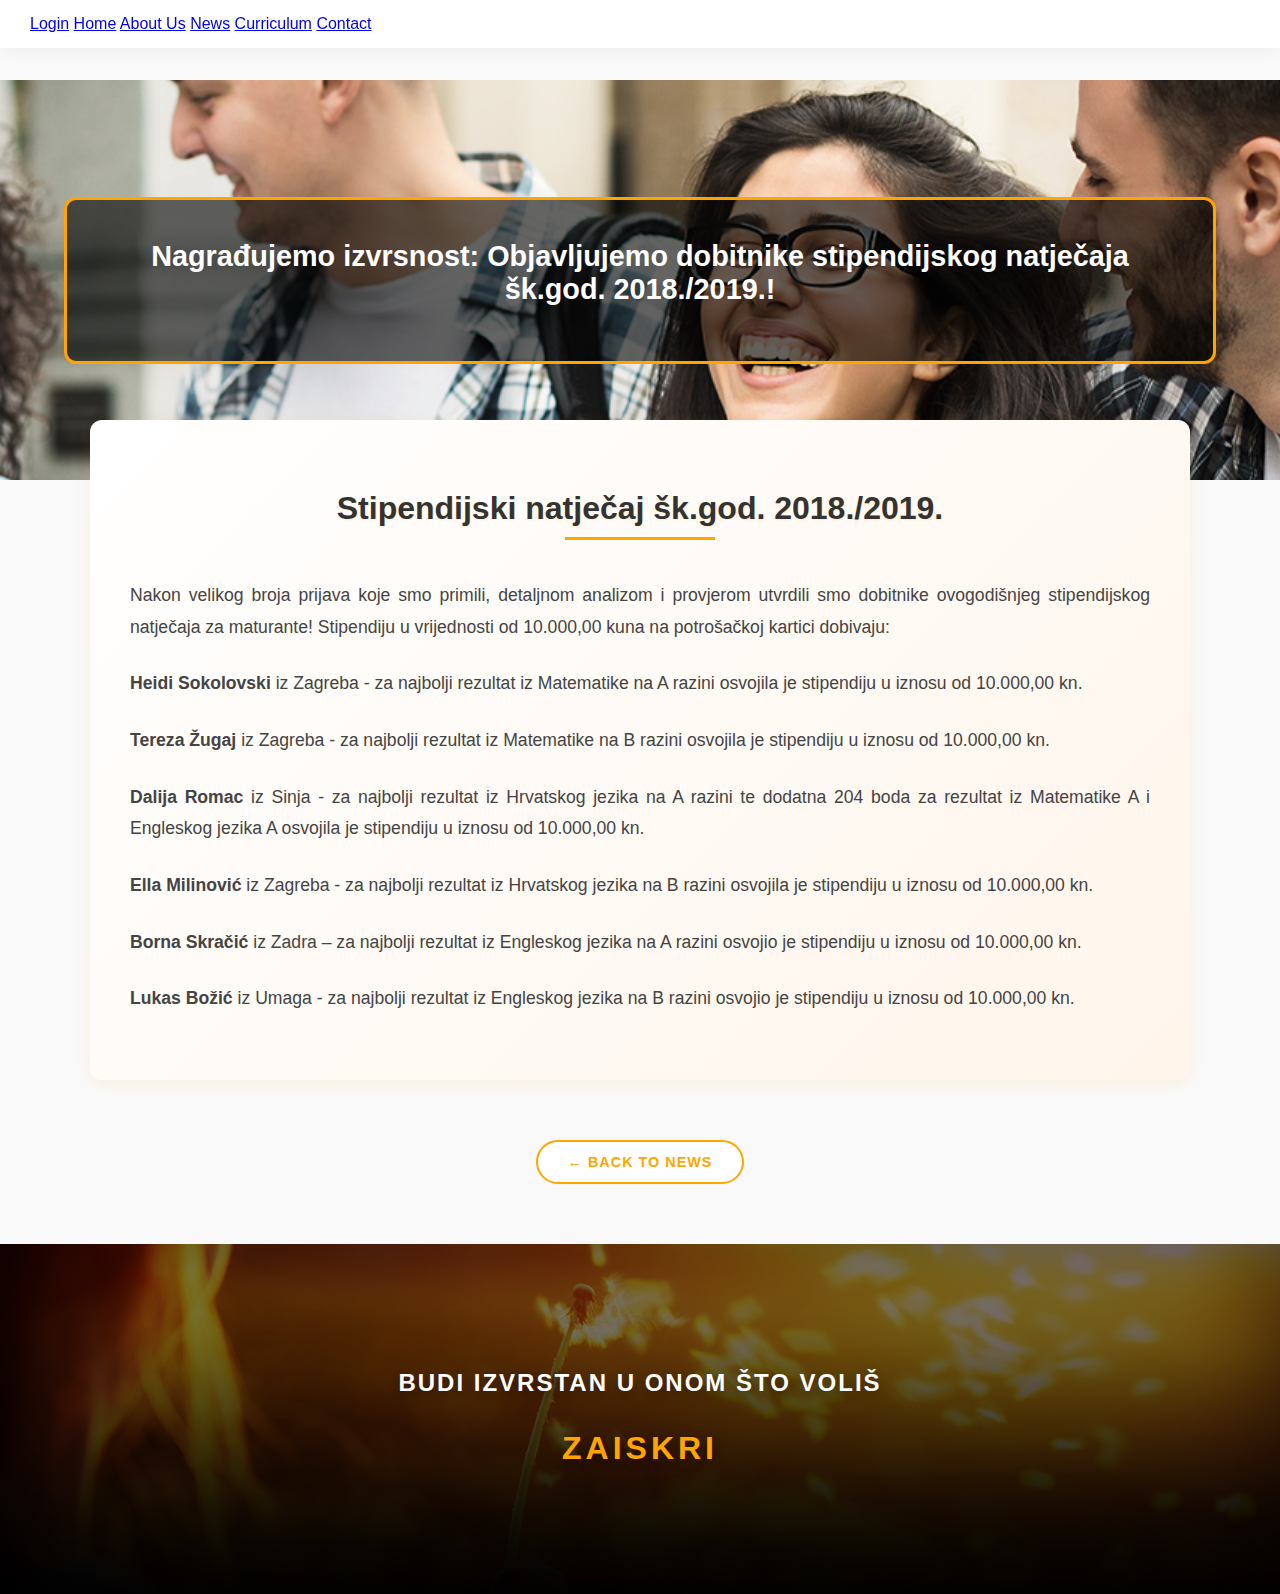
<file: pages/articles/article2.html>
<!doctype html>
<html lang="en">

<head>
    <meta charset="utf-8">
    <meta name="viewport" content="width=device-width, initial-scale=1">
    <link rel="stylesheet" href="../../css/styles.css">
    <link rel="stylesheet" href="../../css/article_style.css">
    <title>Stipendijski natječaj - Algebra University</title>
</head>

<body class="article-page article-2">

    <div id="navbar-placeholder"></div>

    <script src="../../js/navbar.js"></script>
    <script>
        loadNavbar();
    </script>

    <section id="article">
        <div class="article-header">
            <div class="header-overlay">
                <h1>Nagrađujemo izvrsnost: Objavljujemo dobitnike stipendijskog natječaja šk.god. 2018./2019.!</h1>
            </div>
        </div>

        <div class="article-content">
            <h2>Stipendijski natječaj šk.god. 2018./2019.</h2>
            <div class="orange-line"></div>

            <p>
                Nakon velikog broja prijava koje smo primili, detaljnom analizom i provjerom utvrdili smo dobitnike
                ovogodišnjeg stipendijskog natječaja za maturante! Stipendiju u vrijednosti od 10.000,00 kuna na
                potrošačkoj kartici dobivaju:
            </p>

            <p>
                <strong>Heidi Sokolovski</strong> iz Zagreba - za najbolji rezultat iz Matematike na A razini osvojila
                je stipendiju u iznosu od 10.000,00 kn.
            </p>
            <p>
                <strong>Tereza Žugaj</strong> iz Zagreba - za najbolji rezultat iz Matematike na B razini osvojila je
                stipendiju u iznosu od 10.000,00 kn.
            </p>
            <p>
                <strong>Dalija Romac</strong> iz Sinja - za najbolji rezultat iz Hrvatskog jezika na A razini te dodatna
                204 boda za rezultat iz Matematike A i Engleskog jezika A osvojila je stipendiju u iznosu od 10.000,00
                kn.
            </p>
            <p>
                <strong>Ella Milinović</strong> iz Zagreba - za najbolji rezultat iz Hrvatskog jezika na B razini
                osvojila je stipendiju u iznosu od 10.000,00 kn.
            </p>
            <p>
                <strong>Borna Skračić</strong> iz Zadra – za najbolji rezultat iz Engleskog jezika na A razini osvojio
                je stipendiju u iznosu od 10.000,00 kn.
            </p>
            <p>
                <strong>Lukas Božić</strong> iz Umaga - za najbolji rezultat iz Engleskog jezika na B razini osvojio je
                stipendiju u iznosu od 10.000,00 kn.
            </p>

        </div>

        <div class="back-btn-container">
            <a href="../news.html" class="back-btn">← Back to News</a>
        </div>

    </section>

    <footer>
        <div class="footer-content">
            <p>Budi izvrstan u onom što voliš</p>
            <p>Zaiskri</p>
        </div>
    </footer>

</body>

</html>
</file>
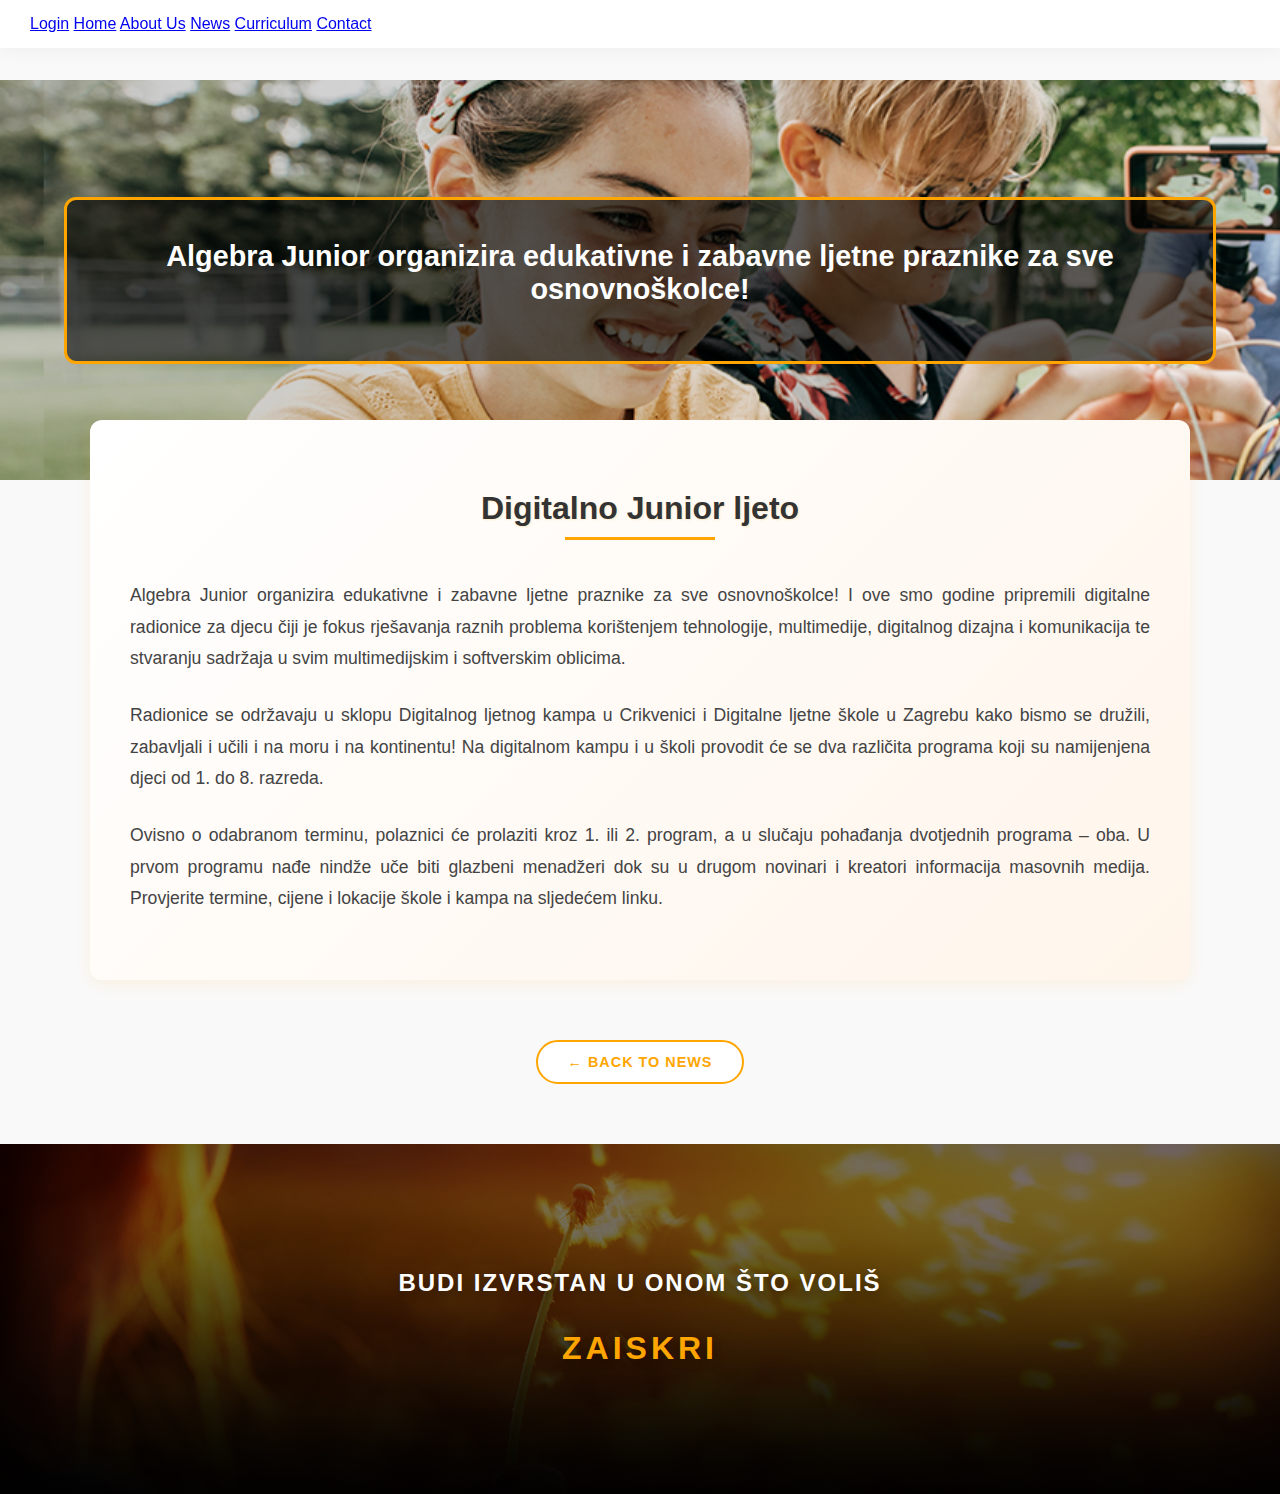
<file: pages/articles/article3.html>
<!doctype html>
<html lang="en">

<head>
    <meta charset="utf-8">
    <meta name="viewport" content="width=device-width, initial-scale=1">
    <link rel="stylesheet" href="../../css/styles.css">
    <link rel="stylesheet" href="../../css/article_style.css">
    <title>Algebra Junior - Algebra University</title>
</head>

<body class="article-page article-3">

    <div id="navbar-placeholder"></div>

    <script src="../../js/navbar.js"></script>
    <script>
        loadNavbar();
    </script>

    <section id="article">
        <div class="article-header">
            <div class="header-overlay">
                <h1>Algebra Junior organizira edukativne i zabavne ljetne praznike za sve osnovnoškolce!</h1>
            </div>
        </div>

        <div class="article-content">
            <h2>Digitalno Junior ljeto</h2>
            <div class="orange-line"></div>

            <p>
                Algebra Junior organizira edukativne i zabavne ljetne praznike za sve osnovnoškolce! I ove smo godine
                pripremili digitalne radionice za djecu čiji je fokus rješavanja raznih problema korištenjem
                tehnologije, multimedije, digitalnog dizajna i komunikacija te stvaranju sadržaja u svim multimedijskim
                i softverskim oblicima.
            </p>

            <p>
                Radionice se održavaju u sklopu Digitalnog ljetnog kampa u Crikvenici i Digitalne ljetne škole u Zagrebu
                kako bismo se družili, zabavljali i učili i na moru i na kontinentu! Na digitalnom kampu i u školi
                provodit će se dva različita programa koji su namijenjena djeci od 1. do 8. razreda.
            </p>

            <p>
                Ovisno o odabranom terminu, polaznici će prolaziti kroz 1. ili 2. program, a u slučaju pohađanja
                dvotjednih programa – oba. U prvom programu nađe nindže uče biti glazbeni menadžeri dok su u drugom
                novinari i kreatori informacija masovnih medija. Provjerite termine, cijene i lokacije škole i kampa na
                sljedećem linku.
            </p>

        </div>

        <div class="back-btn-container">
            <a href="../news.html" class="back-btn">← Back to News</a>
        </div>

    </section>

    <footer>
        <div class="footer-content">
            <p>Budi izvrstan u onom što voliš</p>
            <p>Zaiskri</p>
        </div>
    </footer>

</body>

</html>
</file>
<file: css/styles.css>
/* ===== GLOBAL ===== */
* {
  margin: 0;
  padding: 0;
  box-sizing: border-box;
}

@import url('https://fonts.googleapis.com/css2?family=Outfit:wght@400;500;600;700&display=swap');

body {
  font-family: 'Outfit', Arial, sans-serif;
}


/* ===== HEADINGS ===== */
h1 {
  text-align: center;
  font-size: 3em;
  font-weight: 700;
  color: #333;
  margin: 40px 0 30px;
  position: relative;
  padding-bottom: 15px;
}

h1::after {
  content: '';
  position: absolute;
  bottom: 0;
  left: 50%;
  transform: translateX(-50%);
  width: 100px;
  height: 4px;
  background: linear-gradient(90deg, transparent, orange, transparent);
  border-radius: 2px;
}

h2 {
  text-align: center;
  font-size: 2.2em;
  font-weight: 600;
  color: orange;
  margin: 30px 0 25px;
  text-shadow: 1px 1px 2px rgba(255, 165, 0, 0.2);
}

h3 {
  font-size: 1.5em;
  font-weight: 700;
  color: #333;
  margin: 20px 0 15px;
  line-height: 1.4;
}

/* ===== NAVBAR ===== */
nav {
  position: fixed;
  top: 0;
  left: 0;
  width: 100%;
  padding: 15px 30px;
  background: rgba(255, 255, 255, 0.95);
  backdrop-filter: blur(10px);
  -webkit-backdrop-filter: blur(10px);
  box-shadow: 0 2px 20px rgba(0, 0, 0, 0.05);
  z-index: 1000;
  transition: all 0.3s ease;
}

.nav-container {
  max-width: 1200px;
  margin: 0 auto;
  display: flex;
  justify-content: space-between;
  align-items: center;
}

.nav-brand {
  display: flex;
  align-items: center;
}

.nav-logo-img {
  height: 50px;
  width: auto;
  transition: transform 0.3s ease;
}

.nav-brand:hover .nav-logo-img {
  transform: scale(1.05);
}

.nav-links {
  display: flex;
  gap: 30px;
  align-items: center;
}

.nav-link {
  text-decoration: none;
  color: #444;
  font-weight: 500;
  font-size: 16px;
  position: relative;
  transition: color 0.3s ease;
  padding: 5px 0;
}

.nav-link::after {
  content: '';
  position: absolute;
  bottom: 0;
  left: 0;
  width: 0;
  height: 2px;
  background: orange;
  transition: width 0.3s ease;
}

.nav-link:hover {
  color: orange;
}

.nav-link:hover::after {
  width: 100%;
}

.nav-link.btn-contact {
  padding: 8px 18px;
  background: orange;
  color: white;
  border-radius: 25px;
  transition: all 0.3s ease;
}

.nav-link.btn-contact::after {
  display: none;
}

.nav-link.btn-contact:hover {
  background: #e69500;
  transform: translateY(-2px);
  box-shadow: 0 4px 12px rgba(255, 165, 0, 0.3);
  color: white;
}

.hamburger {
  display: none;
  background: none;
  border: none;
  cursor: pointer;
  flex-direction: column;
  gap: 5px;
  z-index: 1001;
}

.hamburger .bar {
  width: 25px;
  height: 3px;
  background: #333;
  transition: all 0.3s ease;
  border-radius: 2px;
}

.hamburger.active .bar:nth-child(1) {
  transform: rotate(45deg) translate(5px, 6px);
}

.hamburger.active .bar:nth-child(2) {
  opacity: 0;
}

.hamburger.active .bar:nth-child(3) {
  transform: rotate(-45deg) translate(5px, -6px);
}

#about-sections {
  display: none;
  justify-content: center;
  gap: 20px;
  padding-top: 15px;
  margin-top: 10px;
  border-top: 1px solid rgba(0, 0, 0, 0.05);
}

#about-sections a {
  text-decoration: none;
  color: #666;
  font-size: 0.9em;
  transition: color 0.3s;
}

#about-sections a:hover {
  color: orange;
}

body.about-page #about-sections {
  display: flex;
}

/* ===== RESPONSIVE DESIGN ===== */
@media (max-width: 768px) {
  .hamburger {
    display: flex;
  }

  .nav-links {
    position: fixed;
    top: 0;
    right: -100%;
    width: 70%;
    height: 100vh;
    background: white;
    flex-direction: column;
    justify-content: center;
    gap: 25px;
    box-shadow: -5px 0 30px rgba(0, 0, 0, 0.1);
    transition: right 0.3s cubic-bezier(0.4, 0, 0.2, 1);
  }

  .nav-links.active {
    right: 0;
  }
}

/* ===== FOOTER ===== */
footer {
  width: 100%;
  background-image: url('../img/zaiskri-bg.jpg');
  background-size: cover;
  background-position: center center;
  background-repeat: no-repeat;
  position: relative;
  padding: 100px 20px;
  margin-top: 60px;
  min-height: 350px;
  display: flex;
  align-items: center;
  justify-content: center;
  box-shadow: inset 0 0 100px rgba(0, 0, 0, 0.5);
}

footer::before {
  content: '';
  position: absolute;
  top: 0;
  left: 0;
  width: 100%;
  height: 100%;
  background: linear-gradient(to bottom, rgba(0, 0, 0, 0.4), rgba(0, 0, 0, 0.8));
  z-index: 1;
}

.footer-content {
  position: relative;
  z-index: 2;
  max-width: 1000px;
  margin: 0 auto;
  text-align: center;
  color: white;
  animation: fadeIn 0.8s ease-out;
}

.footer-content p {
  font-size: 1.5em;
  line-height: 1.6;
  margin-bottom: 20px;
  text-transform: uppercase;
  font-weight: 700;
  letter-spacing: 2px;
  text-shadow: 0 4px 10px rgba(0, 0, 0, 0.3);
}

.footer-content p:last-child {
  margin-bottom: 0;
  color: orange;
  font-size: 2em;
  letter-spacing: 4px;
}


/* ===== CONTACT MODAL ===== */
.modal-overlay {
  position: fixed;
  top: 0;
  left: 0;
  width: 100%;
  height: 100%;
  background: rgba(0, 0, 0, 0.7);
  z-index: 2000;
  display: none;
  flex-direction: column;
  overflow-y: auto;
  padding: 0 10px;
  opacity: 0;
  transition: opacity 0.3s ease;
}

.modal-overlay.open {
  display: flex;
  opacity: 1;
}

.contact-modal {
  background: white;
  width: 90%;
  max-width: 450px;
  padding: 30px;
  border-radius: 10px;
  box-shadow: 0 10px 40px rgba(0, 0, 0, 0.3);
  position: relative;
  margin: auto;
  margin-top: 80px;
  margin-bottom: 80px;
  transform: translateY(20px);
  transition: transform 0.3s ease;
  border-top: 5px solid orange;
}

.modal-overlay.open .contact-modal {
  transform: translateY(0);
}

.modal-close {
  position: absolute;
  top: 15px;
  right: 20px;
  font-size: 28px;
  color: #999;
  cursor: pointer;
  transition: color 0.3s;
}

.modal-close:hover {
  color: #333;
}

.contact-modal h2 {
  text-align: center;
  color: #333;
  margin-bottom: 25px;
  font-size: 2em;
}

.form-group {
  margin-bottom: 20px;
}

.form-group label {
  display: block;
  margin-bottom: 8px;
  font-weight: 500;
  color: #555;
}

.form-group input,
.form-group textarea,
.form-group select {
  width: 100%;
  padding: 12px;
  border: 1px solid #ddd;
  border-radius: 5px;
  font-family: 'Outfit', sans-serif;
  font-size: 14px;
  transition: border-color 0.3s;
}

.form-group input:focus,
.form-group textarea:focus,
.form-group select:focus {
  border-color: orange;
  outline: none;
}

.form-group textarea {
  height: 120px;
  resize: vertical;
}

.checkbox-group {
  display: flex;
  align-items: center;
  gap: 10px;
}

.checkbox-group input {
  width: auto;
}

.submit-btn {
  width: 100%;
  padding: 15px;
  background: orange;
  color: white;
  border: none;
  border-radius: 5px;
  font-size: 16px;
  font-weight: 600;
  cursor: pointer;
  transition: background 0.3s;
}

.submit-btn:hover {
  background: #e69500;
}

#form-response {
  margin-top: 15px;
  text-align: center;
  font-weight: 500;
}

#form-response.success {
  color: green;
}

#form-response.error {
  color: red;
}
</file>
<file: css/home_style.css>
/* ===== HOME PAGE ===== */
.video-bg {
    position: fixed;
    top: 0;
    left: 0;
    width: 100%;
    height: 100%;
    object-fit: cover;
    z-index: -1;
}

.text-overlay {
    position: absolute;
    top: 50%;
    left: 50%;
    transform: translate(-50%, -50%);
    color: white;
    font-size: 3em;
    text-align: center;
    white-space: nowrap;
    overflow: hidden;
    border-right: 0.15em solid orange;
    width: 0;
    animation: typing 4s steps(40, end) forwards, blink-caret 0.75s step-end infinite;
}

/* ===== ANIMATIONS ===== */
@keyframes typing {
    from {
        width: 0
    }

    to {
        width: 22ch;
    }
}

@keyframes blink-caret {

    from,
    to {
        border-color: transparent
    }

    50% {
        border-color: orange;
    }
}
</file>
<file: css/about_style.css>
/* ===== ABOUT PAGE ===== */
.top-image {
    margin-top: 80px;
    width: 100%;
    height: 400px;
    object-fit: cover;
    display: block;
}

/* VALUES SECTION */
.values-intro-bg {
    width: 100%;
    background: linear-gradient(135deg, #ffffff 0%, #fff5eb 100%);
    border-left: 5px solid orange;
    box-shadow: 0 4px 15px rgba(255, 165, 0, 0.1);
    padding: 50px 0;
    margin-bottom: 60px;
}

.values-intro {
    max-width: 900px;
    margin: 0 auto;
    text-align: center;
    padding: 0 40px;
}

.intro-text {
    font-size: 1.05em;
    line-height: 1.7;
    color: #444;
    margin-bottom: 25px;
    padding: 18px 25px;
    background: rgba(255, 255, 255, 0.8);
    border-radius: 8px;
    backdrop-filter: blur(10px);
    box-shadow: 0 2px 8px rgba(255, 165, 0, 0.08);
    opacity: 0;
    animation: fadeIn 2s ease forwards;
}

.intro-text:last-child {
    margin-bottom: 0;
}

.intro-delayed {
    animation-delay: 1s;
}

.values-grid {
    display: flex;
    gap: 25px;
    max-width: 1300px;
    margin: 0 auto;
    padding: 0 40px;
    justify-content: center;
    flex-wrap: wrap;
}

.value-card {
    flex: 1;
    min-width: 280px;
    max-width: 400px;
    padding: 35px 28px;
    background: white;
    border-radius: 12px;
    box-shadow: 0 8px 16px rgba(0, 0, 0, 0.1);
    transition: transform 0.3s ease, box-shadow 0.3s ease;
    opacity: 0;
    transform: translateY(30px);
    animation: slideUp 0.8s ease forwards;
    border-top: 4px solid orange;
}

.value-card:nth-child(2) {
    animation-delay: 0.2s;
}

.value-card:nth-child(3) {
    animation-delay: 0.4s;
}

.value-card:hover {
    transform: translateY(-10px);
    box-shadow: 0 12px 28px rgba(255, 165, 0, 0.2);
}

.value-card h3 {
    color: black;
    margin-bottom: 18px;
    font-size: 1.4em;
}

.value-card p {
    font-size: 0.95em;
    color: #555;
    line-height: 1.65;
    text-align: justify;
}

/* HISTORY SECTION */
#povijest {
    margin-bottom: 80px;
}

.history-intro-bg {
    width: 100%;
    background: linear-gradient(135deg, #fff5eb 0%, #ffffff 100%);
    border-left: 5px solid orange;
    box-shadow: 0 4px 15px rgba(255, 165, 0, 0.1);
    padding: 50px 0;
    margin-bottom: 60px;
}

.history-intro-bg h2 {
    margin-top: 0;
}

.history-intro-bg p {
    max-width: 900px;
    margin: 0 auto;
    padding: 0 40px;
    font-size: 1.05em;
    line-height: 1.7;
    color: #444;
    text-align: justify;
}

#boxes {
    display: grid;
    grid-template-columns: repeat(3, 1fr);
    gap: 30px;
    max-width: 1400px;
    margin: 0 auto;
    padding: 0 60px;
}

.history-box {
    padding: 30px 25px;
    background: white;
    border-radius: 12px;
    box-shadow: 0 6px 15px rgba(0, 0, 0, 0.08);
    transition: transform 0.3s ease, box-shadow 0.3s ease;
    border-top: 3px solid orange;
}

.history-box:hover {
    transform: translateY(-8px);
    box-shadow: 0 10px 25px rgba(255, 165, 0, 0.15);
}

.history-box h3 {
    font-size: 1.15em;
    color: #333;
    margin-bottom: 15px;
    line-height: 1.4;
}

.history-box h3::before {
    content: attr(data-year);
    display: block;
    font-size: 1.4em;
    font-weight: 700;
    color: orange;
    margin-bottom: 8px;
}

.history-box p {
    font-size: 0.92em;
    color: #555;
    line-height: 1.65;
    text-align: justify;
}

/* ALGEBRA GRUPA SECTION */
#Algebra-grupa {
    margin-bottom: 80px;
}

.grupa-intro-bg {
    width: 100%;
    background: linear-gradient(135deg, #ffffff 0%, #fff5eb 100%);
    border-left: 5px solid orange;
    box-shadow: 0 4px 15px rgba(255, 165, 0, 0.1);
    padding: 60px 0;
    margin-bottom: 60px;
}

.grupa-intro-bg h2 {
    margin-top: 0;
    margin-bottom: 30px;
}

.grupa-intro-text {
    max-width: 1000px;
    margin: 0 auto;
    padding: 0 60px;
    font-size: 1.1em;
    line-height: 1.8;
    color: #444;
    text-align: center;
}

#partners {
    max-width: 1400px;
    margin: 0 auto;
    padding: 0 60px;
}

.partners-row {
    display: grid;
    grid-template-columns: repeat(4, 1fr);
    gap: 30px;
    margin-bottom: 30px;
}

.partners-row:last-child {
    margin-bottom: 0;
}

.partner-item {
    display: flex;
    flex-direction: column;
    justify-content: space-between;
    padding: 30px 25px;
    background: white;
    border-radius: 12px;
    box-shadow: 0 6px 15px rgba(0, 0, 0, 0.08);
    transition: transform 0.3s ease, box-shadow 0.3s ease;
    border-top: 3px solid orange;
    text-align: center;
    min-height: 280px;
}

.partner-item:hover {
    transform: translateY(-8px);
    box-shadow: 0 10px 25px rgba(255, 165, 0, 0.15);
}

.partner-item img {
    width: 100%;
    max-width: 180px;
    height: auto;
    margin: 0 auto 20px;
    object-fit: contain;
}

.partner-item p {
    font-size: 0.95em;
    color: #555;
    line-height: 1.6;
    margin-top: auto;
}

/* KAKO DO NAS SECTION */
#kakodonas {
    position: relative;
}

.contact-bg {
    width: 100%;
    background-image: url('../img/kakoDoNas.jpg');
    background-attachment: fixed;
    background-size: cover;
    background-position: center;
    position: relative;
    padding: 60px 0;
}

.contact-bg::before {
    content: '';
    position: absolute;
    top: 0;
    left: 0;
    width: 100%;
    height: 100%;
    background: rgba(0, 0, 0, 0.5);
    z-index: 1;
}

.contact-bg h2 {
    position: relative;
    z-index: 2;
    color: white;
    margin-bottom: 40px;
}

.contact-columns {
    position: relative;
    z-index: 2;
    display: grid;
    grid-template-columns: repeat(2, 1fr);
    gap: 40px;
    max-width: 1300px;
    margin: 0 auto 50px;
    padding: 0 60px;
}

.contact-col {
    background: rgba(255, 255, 255, 0.95);
    padding: 35px 30px;
    border-radius: 12px;
    box-shadow: 0 8px 20px rgba(0, 0, 0, 0.2);
    backdrop-filter: blur(10px);
}

.contact-col h3 {
    color: orange;
    font-size: 1.3em;
    margin-bottom: 12px;
    margin-top: 20px;
    border-left: 4px solid orange;
    padding-left: 15px;
}

.contact-col h3:first-child {
    margin-top: 0;
}

.contact-col p {
    font-size: 0.98em;
    color: #555;
    line-height: 1.7;
    text-align: justify;
    margin-bottom: 20px;
}

.contact-col p:last-child {
    margin-bottom: 0;
}

#embeddedmap {
    position: relative;
    z-index: 2;
    max-width: 1300px;
    margin: 0 auto;
    padding: 0 60px 60px;
    text-align: center;
}

#embeddedmap iframe {
    width: 100%;
    max-width: 100%;
    height: 500px;
    border-radius: 12px;
    box-shadow: 0 8px 20px rgba(0, 0, 0, 0.3);
    border: 3px solid orange;
}

/* ANIMATIONS */
@keyframes fadeIn {
    from {
        opacity: 0;
    }

    to {
        opacity: 1;
    }
}

@keyframes slideUp {
    from {
        opacity: 0;
        transform: translateY(30px);
    }

    to {
        opacity: 1;
        transform: translateY(0);
    }
}

/* RESPONSIVE */

/* Medium screens */
@media (max-width: 1200px) {
    .partners-row {
        grid-template-columns: repeat(2, 1fr);
    }
}

@media (max-width: 1024px) {

    /* History Section */
    #boxes {
        grid-template-columns: repeat(2, 1fr);
        padding: 0 40px;
    }

    /* Kako Do Nas Section */
    .contact-columns {
        grid-template-columns: 1fr;
        padding: 0 40px;
    }

    #embeddedmap {
        padding: 0 40px 60px;
    }

    #embeddedmap iframe {
        height: 400px;
    }
}

/* Mobile */
@media (max-width: 768px) {

    /* Values Section */
    .box-container {
        flex-direction: column;
    }

    .box {
        min-width: 100%;
    }

    /* History Section */
    #boxes {
        grid-template-columns: 1fr;
        padding: 0 20px;
    }

    /* Algebra Grupa Section */
    .grupa-intro-text {
        padding: 0 30px;
        font-size: 1em;
    }

    #partners {
        padding: 0 20px;
    }

    .partners-row {
        grid-template-columns: 1fr;
    }

    /* Kako Do Nas Section */
    .contact-bg {
        background-attachment: scroll;
    }

    .contact-columns {
        padding: 0 20px;
    }

    #embeddedmap {
        padding: 0 20px 40px;
    }

    #embeddedmap iframe {
        height: 350px;
    }
}
</file>
<file: css/curriculum_style.css>
/* Curriculum Page Styles */

.curriculum-container {
    max-width: 800px;
    margin: 120px auto 60px;
    padding: 0 20px;
    animation: fadeIn 0.6s ease-out;
}

/* Header & Search */
.curriculum-header {
    text-align: center;
    margin-bottom: 40px;
}

.curriculum-header h1 {
    font-size: 2.5em;
    margin-bottom: 10px;
    background: linear-gradient(45deg, #333, #666);
    background-clip: text;
    -webkit-background-clip: text;
    -webkit-text-fill-color: transparent;
}

.curriculum-header p {
    color: #777;
    font-size: 1.1em;
    margin-bottom: 30px;
}

.search-container {
    position: relative;
    max-width: 500px;
    margin: 0 auto;
}

.search-input {
    width: 100%;
    padding: 15px 30px;
    font-size: 16px;
    border: 2px solid transparent;
    border-radius: 50px;
    outline: none;
    font-family: 'Outfit', sans-serif;
    transition: all 0.3s cubic-bezier(0.4, 0, 0.2, 1);
    box-shadow: 0 10px 30px rgba(0, 0, 0, 0.08);
    background: white;
}

.search-input:focus {
    border-color: orange;
    box-shadow: 0 10px 40px rgba(255, 165, 0, 0.15);
    transform: translateY(-2px);
}

.autocomplete-items {
    position: absolute;
    top: 100%;
    left: 20px;
    right: 20px;
    z-index: 99;
    background: rgba(255, 255, 255, 0.98);
    backdrop-filter: blur(10px);
    border-radius: 0 0 20px 20px;
    box-shadow: 0 20px 40px rgba(0, 0, 0, 0.1);
    margin-top: 0;
    max-height: 350px;
    overflow-y: auto;
    overflow-x: hidden;
    padding: 0;
    border: none;
}

.autocomplete-item {
    padding: 15px 25px;
    cursor: pointer;
    border-bottom: 1px solid #f9f9f9;
    transition: all 0.2s ease;
    font-weight: 500;
    color: #444;
}

.autocomplete-item:last-child {
    border-bottom: none;
}

.autocomplete-item:hover {
    background-color: #fff8e6;
    color: orange;
    padding-left: 30px;
}

/* Course Details Card */
.course-details-card {
    background: white;
    border-radius: 15px;
    padding: 20px;
    box-shadow: 0 10px 40px rgba(0, 0, 0, 0.08);
    margin-bottom: 40px;
    display: none;
    border-left: 4px solid orange;
    animation: slideUp 0.4s cubic-bezier(0.4, 0, 0.2, 1);
    position: relative;
    overflow: hidden;
    max-width: 450px;
    margin-left: auto;
    margin-right: auto;
}

.course-details-card::before {
    content: '';
    position: absolute;
    top: 0;
    right: 0;
    width: 100px;
    height: 100px;
    background: radial-gradient(circle, rgba(255, 165, 0, 0.1) 0%, transparent 70%);
    opacity: 0.6;
}

.course-details-card h3 {
    margin-top: 0;
    font-size: 1.4em;
    color: #2c3e50;
    margin-bottom: 15px;
    border-bottom: 1px solid #f0f0f0;
    padding-bottom: 10px;
}

.course-info-grid {
    display: grid;
    grid-template-columns: repeat(2, 1fr);
    gap: 10px;
    margin: 15px 0;
}

.info-item {
    text-align: center;
    padding: 8px;
    background: #f8f9fa;
    border-radius: 10px;
    transition: transform 0.3s ease;
}

.info-item:hover {
    transform: translateY(-2px);
    background: #fff8e6;
}

.info-item label {
    display: block;
    font-size: 11px;
    text-transform: uppercase;
    letter-spacing: 0.5px;
    color: #999;
    margin-bottom: 3px;
}

.info-item span {
    font-size: 18px;
    font-weight: 700;
    color: #2c3e50;
}

.add-course-btn {
    background: linear-gradient(135deg, orange, #eb9316);
    color: white;
    border: none;
    padding: 15px 40px;
    border-radius: 50px;
    font-size: 16px;
    font-weight: 600;
    cursor: pointer;
    transition: all 0.3s cubic-bezier(0.4, 0, 0.2, 1);
    display: inline-block;
    box-shadow: 0 10px 20px rgba(255, 165, 0, 0.3);
    letter-spacing: 0.5px;
    text-transform: uppercase;
}

.add-course-btn:hover {
    transform: translateY(-3px) scale(1.02);
    box-shadow: 0 15px 30px rgba(255, 165, 0, 0.4);
}

.add-course-btn:active {
    transform: translateY(-1px);
}

/* Table */
.table-container {
    overflow-x: auto;
    border-radius: 20px;
    box-shadow: 0 15px 35px rgba(0, 0, 0, 0.05);
    background: white;
    border: 1px solid rgba(0, 0, 0, 0.02);
}

table.curriculum-table {
    width: 100%;
    border-collapse: separate;
    border-spacing: 0;
    min-width: 600px;
}

table.curriculum-table th,
table.curriculum-table td {
    padding: 20px 25px;
    text-align: left;
}

table.curriculum-table th {
    background: #f8f9fa;
    color: #555;
    font-weight: 700;
    text-transform: uppercase;
    letter-spacing: 0.5px;
    font-size: 14px;
    border-bottom: 2px solid #eee;
}

table.curriculum-table td {
    border-bottom: 1px solid #f5f5f5;
    font-size: 16px;
    color: #444;
    transition: background 0.2s;
}

table.curriculum-table tr:last-child td {
    border-bottom: none;
}

table.curriculum-table tr:hover td {
    background: #fffcf5;
}

table.curriculum-table tfoot td {
    background: #f8f9fa;
    border-top: 2px solid #eee;
    font-weight: 700;
    color: #2c3e50;
    font-size: 18px;
}

.remove-btn {
    background: #ffecf0;
    color: #ff4757;
    border: none;
    padding: 8px 16px;
    border-radius: 50px;
    cursor: pointer;
    font-size: 13px;
    font-weight: 600;
    transition: all 0.2s ease;
}

.remove-btn:hover {
    background: #ff4757;
    color: white;
    transform: translateY(-2px);
    box-shadow: 0 5px 15px rgba(255, 71, 87, 0.2);
}

/* Alert/Message */
.alert {
    padding: 15px;
    border-radius: 10px;
    margin-bottom: 20px;
    text-align: center;
    font-weight: 500;
}

.alert-error {
    background: #fff0f0;
    color: #d63031;
    border: 1px solid #fab1a0;
}

@keyframes fadeIn {
    from {
        opacity: 0;
        transform: translateY(20px);
    }

    to {
        opacity: 1;
        transform: translateY(0);
    }
}

@keyframes slideUp {
    from {
        opacity: 0;
        transform: translateY(40px);
    }

    to {
        opacity: 1;
        transform: translateY(0);
    }
}
</file>
<file: css/login_style.css>
/* ===== LOGIN & REGISTER ===== */
#login-container,
#register-container {
    max-width: 450px;
    margin: 60px auto;
    padding: 40px;
    background: white;
    border-radius: 12px;
    box-shadow: 0 8px 25px rgba(0, 0, 0, 0.1);
    border-top: 5px solid orange;
    animation: fadeIn 0.8s ease;
}

#login-container h2,
#register-container h2 {
    text-align: center;
    color: #333;
    font-size: 2em;
    margin-bottom: 30px;
    margin-top: 0;
    text-transform: uppercase;
    letter-spacing: 1px;
}

form div {
    margin-bottom: 20px;
}

label {
    display: block;
    margin-bottom: 8px;
    color: #555;
    font-weight: 500;
}

input[type="text"],
input[type="password"] {
    width: 100%;
    padding: 12px 15px;
    border: 1px solid #ddd;
    border-radius: 6px;
    font-size: 16px;
    transition: border-color 0.3s ease, box-shadow 0.3s ease;
    font-family: inherit;
}

input[type="text"]:focus,
input[type="password"]:focus {
    border-color: orange;
    outline: none;
    box-shadow: 0 0 0 3px rgba(255, 165, 0, 0.1);
}

button[type="submit"] {
    width: 100%;
    padding: 14px;
    background: linear-gradient(90deg, #ff8c00, #ffa500);
    color: white;
    border: none;
    border-radius: 6px;
    font-size: 1.1em;
    font-weight: 600;
    cursor: pointer;
    transition: transform 0.2s ease, box-shadow 0.2s ease;
    margin-top: 10px;
    text-transform: uppercase;
    letter-spacing: 1px;
}

button[type="submit"]:hover {
    transform: translateY(-2px);
    box-shadow: 0 4px 12px rgba(255, 165, 0, 0.3);
}

button[type="submit"]:active {
    transform: translateY(0);
}

#login-error,
#register-error {
    margin-top: 15px;
    padding: 10px;
    background-color: #ffe6e6;
    color: #d9534f;
    border-radius: 4px;
    border: 1px solid #ffcccc;
    text-align: center;
    font-size: 0.9em;
}

#login-container p:last-child,
#register-container p:last-child {
    text-align: center;
    margin-top: 25px;
    color: #666;
    font-size: 0.95em;
}

#login-container a,
#register-container a {
    color: orange;
    text-decoration: none;
    font-weight: 600;
    transition: color 0.3s ease;
}

#login-container a:hover,
#register-container a:hover {
    color: #e67e00;
    text-decoration: underline;
}

@keyframes fadeIn {
    from {
        opacity: 0;
        transform: translateY(20px);
    }

    to {
        opacity: 1;
        transform: translateY(0);
    }
}
</file>
<file: css/news_style.css>
/* ===== NEWS PAGE ===== */
#news {
    padding-top: 100px;
}

.news-grid {
    display: grid;
    grid-template-columns: repeat(3, 1fr);
    gap: 40px;
    max-width: 1400px;
    margin: 60px auto;
    padding: 0 60px;
}

.news-bubble {
    position: relative;
    width: 100%;
    padding-bottom: 100%;
    border-radius: 50%;
    overflow: hidden;
    text-decoration: none;
    box-shadow: 0 10px 30px rgba(0, 0, 0, 0.2);
    transition: transform 0.4s ease, box-shadow 0.4s ease;
    background-image: url('../img/novost1.jpg');
    background-size: cover;
    background-position: center;
}

.news-bubble.bubble-2 {
    background-image: url('../img/novost2.jpg');
}

.news-bubble.bubble-3 {
    background-image: url('../img/novost3.jpg');
}

.news-bubble:hover {
    transform: scale(1.08) rotate(2deg);
    box-shadow: 0 15px 40px rgba(255, 165, 0, 0.4);
}

.bubble-overlay {
    position: absolute;
    top: 0;
    left: 0;
    width: 100%;
    height: 100%;
    background: rgba(0, 0, 0, 0.5);
    display: flex;
    align-items: center;
    justify-content: center;
    padding: 30px;
    transition: background 0.3s ease;
}

.news-bubble:hover .bubble-overlay {
    background: rgba(255, 140, 0, 0.7);
}

.bubble-overlay h2 {
    color: white;
    font-size: 1.6em;
    text-align: center;
    margin: 0;
    text-shadow: 2px 2px 4px rgba(0, 0, 0, 0.8);
    line-height: 1.3;
}

/* RESPONSIVE */
@media (max-width: 1024px) {

    /* News Page */
    .news-grid {
        grid-template-columns: repeat(2, 1fr);
        gap: 30px;
        padding: 0 40px;
    }
}

@media (max-width: 768px) {

    /* News Page */
    .news-grid {
        grid-template-columns: 1fr;
        gap: 40px;
        padding: 0 20px;
    }

    .bubble-overlay h2 {
        font-size: 1.4em;
    }
}
</file>
<file: css/article_style.css>
/* ===== ARTICLE PAGE ===== */
#article {
    margin-top: 80px;
}

.article-header {
    width: 100%;
    height: 400px;
    background-image: url('../img/article-header.jpg');
    background-size: cover;
    background-position: center;
    background-attachment: fixed;
    position: relative;
    display: flex;
    align-items: center;
    justify-content: center;
}

.header-overlay {
    background: rgba(0, 0, 0, 0.6);
    padding: 40px 60px;
    border-radius: 12px;
    text-align: center;
    border: 3px solid orange;
}

.header-overlay h1 {
    color: white;
    font-size: 3.5em;
    margin: 0 0 15px 0;
    padding: 0;
}

.header-overlay h1::after {
    display: none;
}

.header-subtitle {
    color: orange;
    font-size: 1.3em;
    font-weight: 600;
    margin: 0;
    text-transform: uppercase;
    letter-spacing: 2px;
}

.article-content {
    max-width: 1100px;
    margin: 60px auto;
    padding: 0 60px;
}

.article-content h2 {
    color: #333;
    font-size: 2.5em;
    margin-bottom: 30px;
    text-align: left;
}

.article-content p {
    font-size: 1.1em;
    line-height: 1.8;
    color: #444;
    margin-bottom: 25px;
    text-align: justify;
}

.video-container {
    width: 100%;
    aspect-ratio: 16/9;
    border-radius: 12px;
    overflow: hidden;
    box-shadow: 0 8px 20px rgba(0, 0, 0, 0.15);
}

.video-container video {
    width: 100%;
    height: 100%;
    object-fit: cover;
}

/* Page Specific Overrides */
body.article-page {
    background-color: #f9f9f9;
    font-family: 'Outfit', sans-serif;
}

/* Article 1 Header */
body.article-1 .article-header {
    background-image: url('../img/novost1.jpg');
}

/* Article 2 Header */
body.article-2 .article-header {
    background-image: url('../img/novost2.jpg');
}

/* Article 3 Header */
body.article-3 .article-header {
    background-image: url('../img/novost3.jpg');
}

/* Shared Article Styling */
.header-overlay {
    max-width: 90%;
    text-align: center;
    margin: 0 auto;
}

.header-overlay h1 {
    font-size: 1.8em;
    text-align: center;
    border: none;
    padding-bottom: 0;
}

.article-content {
    background: linear-gradient(135deg, #ffffff 0%, #fff5eb 100%);
    padding: 40px;
    border-radius: 12px;
    box-shadow: 0 4px 15px rgba(255, 165, 0, 0.1);
    margin-top: -60px;
    position: relative;
    z-index: 5;
}

.video-container {
    width: 100%;
    max-width: 900px;
    margin: 0 auto;
}

/* Subtitle Styling (Article 2 & 3) */
.article-content h2 {
    text-align: center;
    color: #333;
    font-size: 2em;
    margin-bottom: 10px;
}

.orange-line {
    width: 150px;
    height: 3px;
    background: orange;
    margin: 10px auto 40px;
}

/* Back Button */
.back-btn-container {
    margin-top: 40px;
    text-align: center;
}

.back-btn {
    display: inline-block;
    padding: 12px 30px;
    background-color: white;
    color: orange;
    border: 2px solid orange;
    border-radius: 30px;
    text-decoration: none;
    font-weight: 600;
    transition: all 0.3s ease;
    text-transform: uppercase;
    letter-spacing: 1px;
    font-size: 0.9em;
}

.back-btn:hover {
    background-color: orange;
    color: white;
    transform: translateY(-3px);
    box-shadow: 0 5px 15px rgba(255, 165, 0, 0.3);
}

/* RESPONSIVE */
@media (max-width: 1024px) {
    .article-content {
        padding: 0 40px;
    }
}

@media (max-width: 768px) {
    .article-header {
        height: 300px;
        background-attachment: scroll;
    }

    .header-overlay {
        padding: 30px 40px;
    }

    .header-overlay h1 {
        font-size: 1.5em;
    }

    .article-content {
        padding: 20px;
        margin-top: -30px;
    }

    .gallery-row {
        flex-direction: column;
    }

    .gallery-row img {
        width: 100%;
    }
}
</file>
